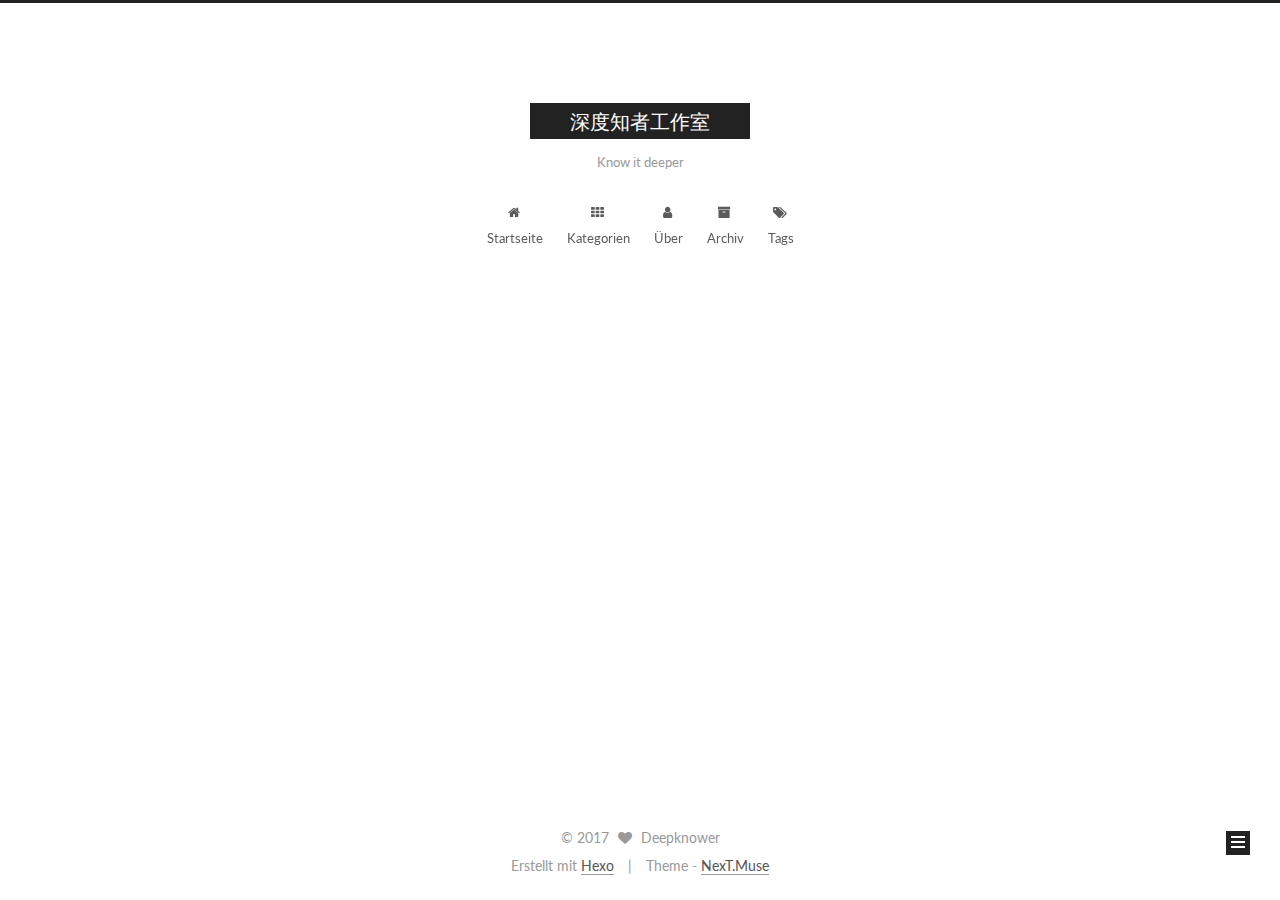
<file: index.html>
<!doctype html>



  


<html class="theme-next muse use-motion" lang="">
<head>
  <meta charset="UTF-8"/>
<meta http-equiv="X-UA-Compatible" content="IE=edge" />
<meta name="viewport" content="width=device-width, initial-scale=1, maximum-scale=1"/>






<meta http-equiv="Cache-Control" content="no-transform" />
<meta http-equiv="Cache-Control" content="no-siteapp" />















  
  
  <link href="/lib/fancybox/source/jquery.fancybox.css?v=2.1.5" rel="stylesheet" type="text/css" />




  
  
  
  

  
    
    
  

  

  

  

  

  
    
    
    <link href="//fonts.googleapis.com/css?family=Lato:300,300italic,400,400italic,700,700italic&subset=latin,latin-ext" rel="stylesheet" type="text/css">
  






<link href="/lib/font-awesome/css/font-awesome.min.css?v=4.6.2" rel="stylesheet" type="text/css" />

<link href="/css/main.css?v=5.1.1" rel="stylesheet" type="text/css" />


  <meta name="keywords" content="Hexo, NexT" />








  <link rel="shortcut icon" type="image/x-icon" href="/favicon.ico?v=5.1.1" />






<meta name="description" content="深度学习是一把打开智慧奥秘之门的钥匙">
<meta property="og:type" content="website">
<meta property="og:title" content="深度知者工作室">
<meta property="og:url" content="http://deepknower.github.io/index.html">
<meta property="og:site_name" content="深度知者工作室">
<meta property="og:description" content="深度学习是一把打开智慧奥秘之门的钥匙">
<meta name="twitter:card" content="summary">
<meta name="twitter:title" content="深度知者工作室">
<meta name="twitter:description" content="深度学习是一把打开智慧奥秘之门的钥匙">



<script type="text/javascript" id="hexo.configurations">
  var NexT = window.NexT || {};
  var CONFIG = {
    root: '/',
    scheme: 'Muse',
    sidebar: {"position":"left","display":"post","offset":12,"offset_float":0,"b2t":false,"scrollpercent":false},
    fancybox: true,
    motion: true,
    duoshuo: {
      userId: '0',
      author: 'Author'
    },
    algolia: {
      applicationID: '',
      apiKey: '',
      indexName: '',
      hits: {"per_page":10},
      labels: {"input_placeholder":"Search for Posts","hits_empty":"We didn't find any results for the search: ${query}","hits_stats":"${hits} results found in ${time} ms"}
    }
  };
</script>



  <link rel="canonical" href="http://deepknower.github.io/"/>





  <title>深度知者工作室</title>
</head>

<body itemscope itemtype="http://schema.org/WebPage" lang="">

  















  
  
    
  

  <div class="container sidebar-position-left 
   page-home 
 ">
    <div class="headband"></div>

    <header id="header" class="header" itemscope itemtype="http://schema.org/WPHeader">
      <div class="header-inner"><div class="site-brand-wrapper">
  <div class="site-meta ">
    

    <div class="custom-logo-site-title">
      <a href="/"  class="brand" rel="start">
        <span class="logo-line-before"><i></i></span>
        <span class="site-title">深度知者工作室</span>
        <span class="logo-line-after"><i></i></span>
      </a>
    </div>
      
        <p class="site-subtitle">Know it deeper</p>
      
  </div>

  <div class="site-nav-toggle">
    <button>
      <span class="btn-bar"></span>
      <span class="btn-bar"></span>
      <span class="btn-bar"></span>
    </button>
  </div>
</div>

<nav class="site-nav">
  

  
    <ul id="menu" class="menu">
      
        
        <li class="menu-item menu-item-home">
          <a href="/" rel="section">
            
              <i class="menu-item-icon fa fa-fw fa-home"></i> <br />
            
            Startseite
          </a>
        </li>
      
        
        <li class="menu-item menu-item-categories">
          <a href="/categories" rel="section">
            
              <i class="menu-item-icon fa fa-fw fa-th"></i> <br />
            
            Kategorien
          </a>
        </li>
      
        
        <li class="menu-item menu-item-about">
          <a href="/about" rel="section">
            
              <i class="menu-item-icon fa fa-fw fa-user"></i> <br />
            
            Über
          </a>
        </li>
      
        
        <li class="menu-item menu-item-archives">
          <a href="/archives" rel="section">
            
              <i class="menu-item-icon fa fa-fw fa-archive"></i> <br />
            
            Archiv
          </a>
        </li>
      
        
        <li class="menu-item menu-item-tags">
          <a href="/tags" rel="section">
            
              <i class="menu-item-icon fa fa-fw fa-tags"></i> <br />
            
            Tags
          </a>
        </li>
      

      
    </ul>
  

  
</nav>



 </div>
    </header>

    <main id="main" class="main">
      <div class="main-inner">
        <div class="content-wrap">
          <div id="content" class="content">
            
  <section id="posts" class="posts-expand">
    
      

  

  
  
  

  <article class="post post-type-normal " itemscope itemtype="http://schema.org/Article">
    <link itemprop="mainEntityOfPage" href="http://deepknower.github.io/2017/05/20/深度学习的星辰大海/">

    <span hidden itemprop="author" itemscope itemtype="http://schema.org/Person">
      <meta itemprop="name" content="Deepknower">
      <meta itemprop="description" content="">
      <meta itemprop="image" content="/images/avatar.gif">
    </span>

    <span hidden itemprop="publisher" itemscope itemtype="http://schema.org/Organization">
      <meta itemprop="name" content="深度知者工作室">
    </span>

    
      <header class="post-header">

        
        
          <h1 class="post-title" itemprop="name headline">
                
                <a class="post-title-link" href="/2017/05/20/深度学习的星辰大海/" itemprop="url">深度学习的星辰大海</a></h1>
        

        <div class="post-meta">
          <span class="post-time">
            
              <span class="post-meta-item-icon">
                <i class="fa fa-calendar-o"></i>
              </span>
              
                <span class="post-meta-item-text">Veröffentlicht am</span>
              
              <time title="Post created" itemprop="dateCreated datePublished" datetime="2017-05-20T11:10:37+08:00">
                2017-05-20
              </time>
            

            

            
          </span>

          

          
            
          

          
          

          

          

          

        </div>
      </header>
    

    <div class="post-body" itemprop="articleBody">

      
      

      
        
          
            
          
        
      
    </div>

    <div>
      
    </div>

    <div>
      
    </div>

    <div>
      
    </div>

    <footer class="post-footer">
      

      

      

      
      
        <div class="post-eof"></div>
      
    </footer>
  </article>


    
  </section>

  


          </div>
          


          

        </div>
        
          
  
  <div class="sidebar-toggle">
    <div class="sidebar-toggle-line-wrap">
      <span class="sidebar-toggle-line sidebar-toggle-line-first"></span>
      <span class="sidebar-toggle-line sidebar-toggle-line-middle"></span>
      <span class="sidebar-toggle-line sidebar-toggle-line-last"></span>
    </div>
  </div>

  <aside id="sidebar" class="sidebar">
    <div class="sidebar-inner">

      

      

      <section class="site-overview sidebar-panel sidebar-panel-active">
        <div class="site-author motion-element" itemprop="author" itemscope itemtype="http://schema.org/Person">
          <img class="site-author-image" itemprop="image"
               src="/images/avatar.gif"
               alt="Deepknower" />
          <p class="site-author-name" itemprop="name">Deepknower</p>
           
              <p class="site-description motion-element" itemprop="description">深度学习是一把打开智慧奥秘之门的钥匙</p>
          
        </div>
        <nav class="site-state motion-element">

          
            <div class="site-state-item site-state-posts">
              <a href="/archives">
                <span class="site-state-item-count">1</span>
                <span class="site-state-item-name">Artikel</span>
              </a>
            </div>
          

          

          
            
            
            <div class="site-state-item site-state-tags">
              <a href="/tags/index.html">
                <span class="site-state-item-count">2</span>
                <span class="site-state-item-name">Tags</span>
              </a>
            </div>
          

        </nav>

        

        <div class="links-of-author motion-element">
          
        </div>

        
        

        
        

        


      </section>

      

      

    </div>
  </aside>


        
      </div>
    </main>

    <footer id="footer" class="footer">
      <div class="footer-inner">
        <div class="copyright" >
  
  &copy; 
  <span itemprop="copyrightYear">2017</span>
  <span class="with-love">
    <i class="fa fa-heart"></i>
  </span>
  <span class="author" itemprop="copyrightHolder">Deepknower</span>
</div>


<div class="powered-by">
  Erstellt mit  <a class="theme-link" href="https://hexo.io">Hexo</a>
</div>

<div class="theme-info">
  Theme -
  <a class="theme-link" href="https://github.com/iissnan/hexo-theme-next">
    NexT.Muse
  </a>
</div>


        

        
      </div>
    </footer>

    
      <div class="back-to-top">
        <i class="fa fa-arrow-up"></i>
        
      </div>
    

  </div>

  

<script type="text/javascript">
  if (Object.prototype.toString.call(window.Promise) !== '[object Function]') {
    window.Promise = null;
  }
</script>









  












  
  <script type="text/javascript" src="/lib/jquery/index.js?v=2.1.3"></script>

  
  <script type="text/javascript" src="/lib/fastclick/lib/fastclick.min.js?v=1.0.6"></script>

  
  <script type="text/javascript" src="/lib/jquery_lazyload/jquery.lazyload.js?v=1.9.7"></script>

  
  <script type="text/javascript" src="/lib/velocity/velocity.min.js?v=1.2.1"></script>

  
  <script type="text/javascript" src="/lib/velocity/velocity.ui.min.js?v=1.2.1"></script>

  
  <script type="text/javascript" src="/lib/fancybox/source/jquery.fancybox.pack.js?v=2.1.5"></script>


  


  <script type="text/javascript" src="/js/src/utils.js?v=5.1.1"></script>

  <script type="text/javascript" src="/js/src/motion.js?v=5.1.1"></script>



  
  

  

  


  <script type="text/javascript" src="/js/src/bootstrap.js?v=5.1.1"></script>



  


  




	





  





  





  






  





  

  

  

  

  

</body>
</html>
</file>
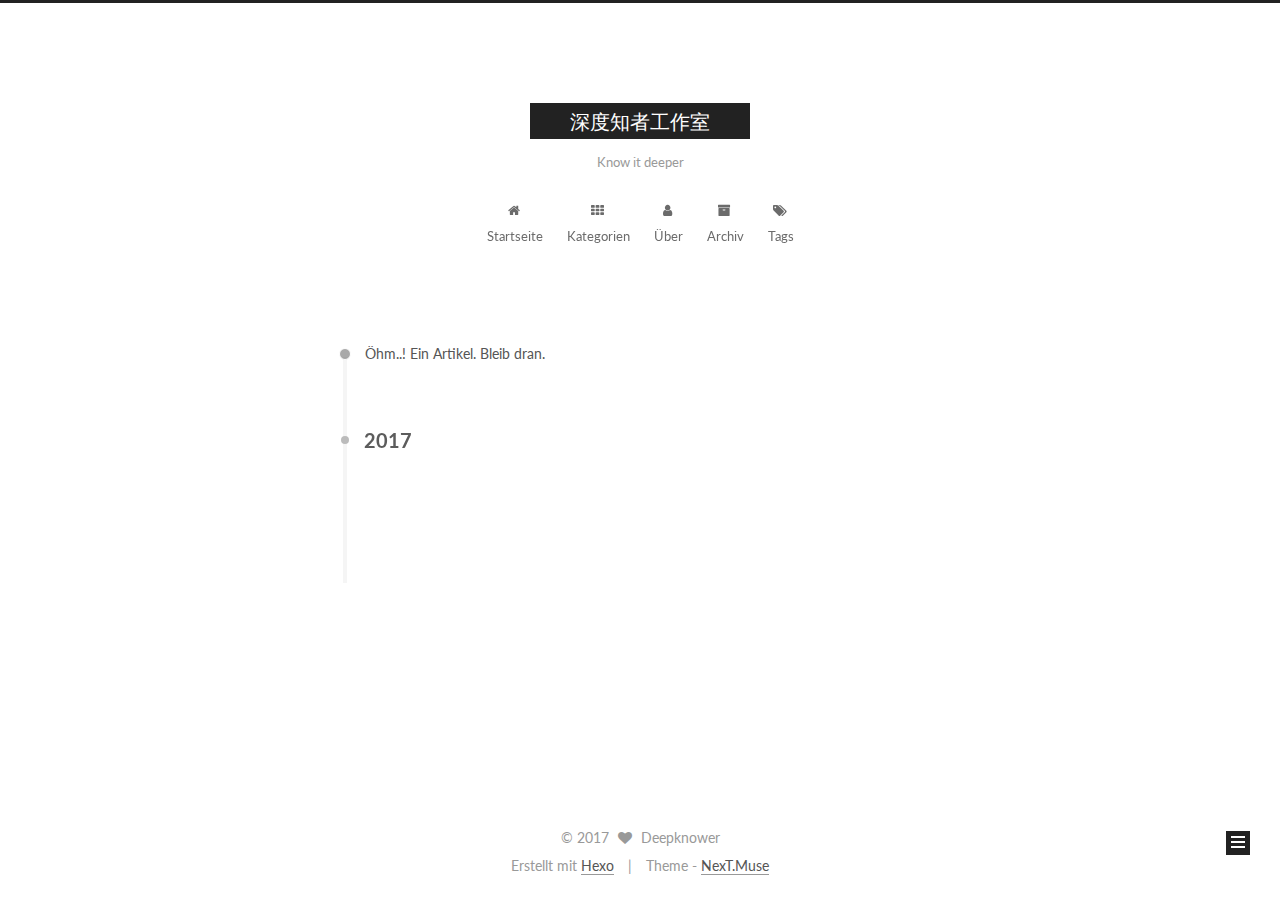
<file: archives/index.html>
<!doctype html>



  


<html class="theme-next muse use-motion" lang="">
<head>
  <meta charset="UTF-8"/>
<meta http-equiv="X-UA-Compatible" content="IE=edge" />
<meta name="viewport" content="width=device-width, initial-scale=1, maximum-scale=1"/>






<meta http-equiv="Cache-Control" content="no-transform" />
<meta http-equiv="Cache-Control" content="no-siteapp" />















  
  
  <link href="/lib/fancybox/source/jquery.fancybox.css?v=2.1.5" rel="stylesheet" type="text/css" />




  
  
  
  

  
    
    
  

  

  

  

  

  
    
    
    <link href="//fonts.googleapis.com/css?family=Lato:300,300italic,400,400italic,700,700italic&subset=latin,latin-ext" rel="stylesheet" type="text/css">
  






<link href="/lib/font-awesome/css/font-awesome.min.css?v=4.6.2" rel="stylesheet" type="text/css" />

<link href="/css/main.css?v=5.1.1" rel="stylesheet" type="text/css" />


  <meta name="keywords" content="Hexo, NexT" />








  <link rel="shortcut icon" type="image/x-icon" href="/favicon.ico?v=5.1.1" />






<meta name="description" content="深度学习是一把打开智慧奥秘之门的钥匙">
<meta property="og:type" content="website">
<meta property="og:title" content="深度知者工作室">
<meta property="og:url" content="http://deepknower.github.io/archives/index.html">
<meta property="og:site_name" content="深度知者工作室">
<meta property="og:description" content="深度学习是一把打开智慧奥秘之门的钥匙">
<meta name="twitter:card" content="summary">
<meta name="twitter:title" content="深度知者工作室">
<meta name="twitter:description" content="深度学习是一把打开智慧奥秘之门的钥匙">



<script type="text/javascript" id="hexo.configurations">
  var NexT = window.NexT || {};
  var CONFIG = {
    root: '/',
    scheme: 'Muse',
    sidebar: {"position":"left","display":"post","offset":12,"offset_float":0,"b2t":false,"scrollpercent":false},
    fancybox: true,
    motion: true,
    duoshuo: {
      userId: '0',
      author: 'Author'
    },
    algolia: {
      applicationID: '',
      apiKey: '',
      indexName: '',
      hits: {"per_page":10},
      labels: {"input_placeholder":"Search for Posts","hits_empty":"We didn't find any results for the search: ${query}","hits_stats":"${hits} results found in ${time} ms"}
    }
  };
</script>



  <link rel="canonical" href="http://deepknower.github.io/archives/"/>





  <title>Archiv | 深度知者工作室</title>
</head>

<body itemscope itemtype="http://schema.org/WebPage" lang="">

  















  
  
    
  

  <div class="container sidebar-position-left  page-archive  ">
    <div class="headband"></div>

    <header id="header" class="header" itemscope itemtype="http://schema.org/WPHeader">
      <div class="header-inner"><div class="site-brand-wrapper">
  <div class="site-meta ">
    

    <div class="custom-logo-site-title">
      <a href="/"  class="brand" rel="start">
        <span class="logo-line-before"><i></i></span>
        <span class="site-title">深度知者工作室</span>
        <span class="logo-line-after"><i></i></span>
      </a>
    </div>
      
        <p class="site-subtitle">Know it deeper</p>
      
  </div>

  <div class="site-nav-toggle">
    <button>
      <span class="btn-bar"></span>
      <span class="btn-bar"></span>
      <span class="btn-bar"></span>
    </button>
  </div>
</div>

<nav class="site-nav">
  

  
    <ul id="menu" class="menu">
      
        
        <li class="menu-item menu-item-home">
          <a href="/" rel="section">
            
              <i class="menu-item-icon fa fa-fw fa-home"></i> <br />
            
            Startseite
          </a>
        </li>
      
        
        <li class="menu-item menu-item-categories">
          <a href="/categories" rel="section">
            
              <i class="menu-item-icon fa fa-fw fa-th"></i> <br />
            
            Kategorien
          </a>
        </li>
      
        
        <li class="menu-item menu-item-about">
          <a href="/about" rel="section">
            
              <i class="menu-item-icon fa fa-fw fa-user"></i> <br />
            
            Über
          </a>
        </li>
      
        
        <li class="menu-item menu-item-archives">
          <a href="/archives" rel="section">
            
              <i class="menu-item-icon fa fa-fw fa-archive"></i> <br />
            
            Archiv
          </a>
        </li>
      
        
        <li class="menu-item menu-item-tags">
          <a href="/tags" rel="section">
            
              <i class="menu-item-icon fa fa-fw fa-tags"></i> <br />
            
            Tags
          </a>
        </li>
      

      
    </ul>
  

  
</nav>



 </div>
    </header>

    <main id="main" class="main">
      <div class="main-inner">
        <div class="content-wrap">
          <div id="content" class="content">
            

  <section id="posts" class="posts-collapse">
    <span class="archive-move-on"></span>

    <span class="archive-page-counter">
      
      
      
        
      
      Öhm..! Ein Artikel. Bleib dran.
    </span>

    

      
      
      

      
        
        <div class="collection-title">
          <h2 class="archive-year motion-element" id="archive-year-2017">2017</h2>
        </div>
      
      

      

  <article class="post post-type-normal" itemscope itemtype="http://schema.org/Article">
    <header class="post-header">

      <h2 class="post-title">
        
            <a class="post-title-link" href="/2017/05/20/深度学习的星辰大海/" itemprop="url">
              
                <span itemprop="name">深度学习的星辰大海</span>
              
            </a>
        
      </h2>

      <div class="post-meta">
        <time class="post-time" itemprop="dateCreated"
              datetime="2017-05-20T11:10:37+08:00"
              content="2017-05-20" >
          05-20
        </time>
      </div>

    </header>
  </article>



    

  </section>

  



          </div>
          


          

        </div>
        
          
  
  <div class="sidebar-toggle">
    <div class="sidebar-toggle-line-wrap">
      <span class="sidebar-toggle-line sidebar-toggle-line-first"></span>
      <span class="sidebar-toggle-line sidebar-toggle-line-middle"></span>
      <span class="sidebar-toggle-line sidebar-toggle-line-last"></span>
    </div>
  </div>

  <aside id="sidebar" class="sidebar">
    <div class="sidebar-inner">

      

      

      <section class="site-overview sidebar-panel sidebar-panel-active">
        <div class="site-author motion-element" itemprop="author" itemscope itemtype="http://schema.org/Person">
          <img class="site-author-image" itemprop="image"
               src="/images/avatar.gif"
               alt="Deepknower" />
          <p class="site-author-name" itemprop="name">Deepknower</p>
           
              <p class="site-description motion-element" itemprop="description">深度学习是一把打开智慧奥秘之门的钥匙</p>
          
        </div>
        <nav class="site-state motion-element">

          
            <div class="site-state-item site-state-posts">
              <a href="/archives">
                <span class="site-state-item-count">1</span>
                <span class="site-state-item-name">Artikel</span>
              </a>
            </div>
          

          

          
            
            
            <div class="site-state-item site-state-tags">
              <a href="/tags/index.html">
                <span class="site-state-item-count">2</span>
                <span class="site-state-item-name">Tags</span>
              </a>
            </div>
          

        </nav>

        

        <div class="links-of-author motion-element">
          
        </div>

        
        

        
        

        


      </section>

      

      

    </div>
  </aside>


        
      </div>
    </main>

    <footer id="footer" class="footer">
      <div class="footer-inner">
        <div class="copyright" >
  
  &copy; 
  <span itemprop="copyrightYear">2017</span>
  <span class="with-love">
    <i class="fa fa-heart"></i>
  </span>
  <span class="author" itemprop="copyrightHolder">Deepknower</span>
</div>


<div class="powered-by">
  Erstellt mit  <a class="theme-link" href="https://hexo.io">Hexo</a>
</div>

<div class="theme-info">
  Theme -
  <a class="theme-link" href="https://github.com/iissnan/hexo-theme-next">
    NexT.Muse
  </a>
</div>


        

        
      </div>
    </footer>

    
      <div class="back-to-top">
        <i class="fa fa-arrow-up"></i>
        
      </div>
    

  </div>

  

<script type="text/javascript">
  if (Object.prototype.toString.call(window.Promise) !== '[object Function]') {
    window.Promise = null;
  }
</script>









  












  
  <script type="text/javascript" src="/lib/jquery/index.js?v=2.1.3"></script>

  
  <script type="text/javascript" src="/lib/fastclick/lib/fastclick.min.js?v=1.0.6"></script>

  
  <script type="text/javascript" src="/lib/jquery_lazyload/jquery.lazyload.js?v=1.9.7"></script>

  
  <script type="text/javascript" src="/lib/velocity/velocity.min.js?v=1.2.1"></script>

  
  <script type="text/javascript" src="/lib/velocity/velocity.ui.min.js?v=1.2.1"></script>

  
  <script type="text/javascript" src="/lib/fancybox/source/jquery.fancybox.pack.js?v=2.1.5"></script>


  


  <script type="text/javascript" src="/js/src/utils.js?v=5.1.1"></script>

  <script type="text/javascript" src="/js/src/motion.js?v=5.1.1"></script>



  
  

  
  
    <script type="text/javascript" id="motion.page.archive">
      $('.archive-year').velocity('transition.slideLeftIn');
    </script>
  


  


  <script type="text/javascript" src="/js/src/bootstrap.js?v=5.1.1"></script>



  


  




	





  





  





  






  





  

  

  

  

  

</body>
</html>
</file>
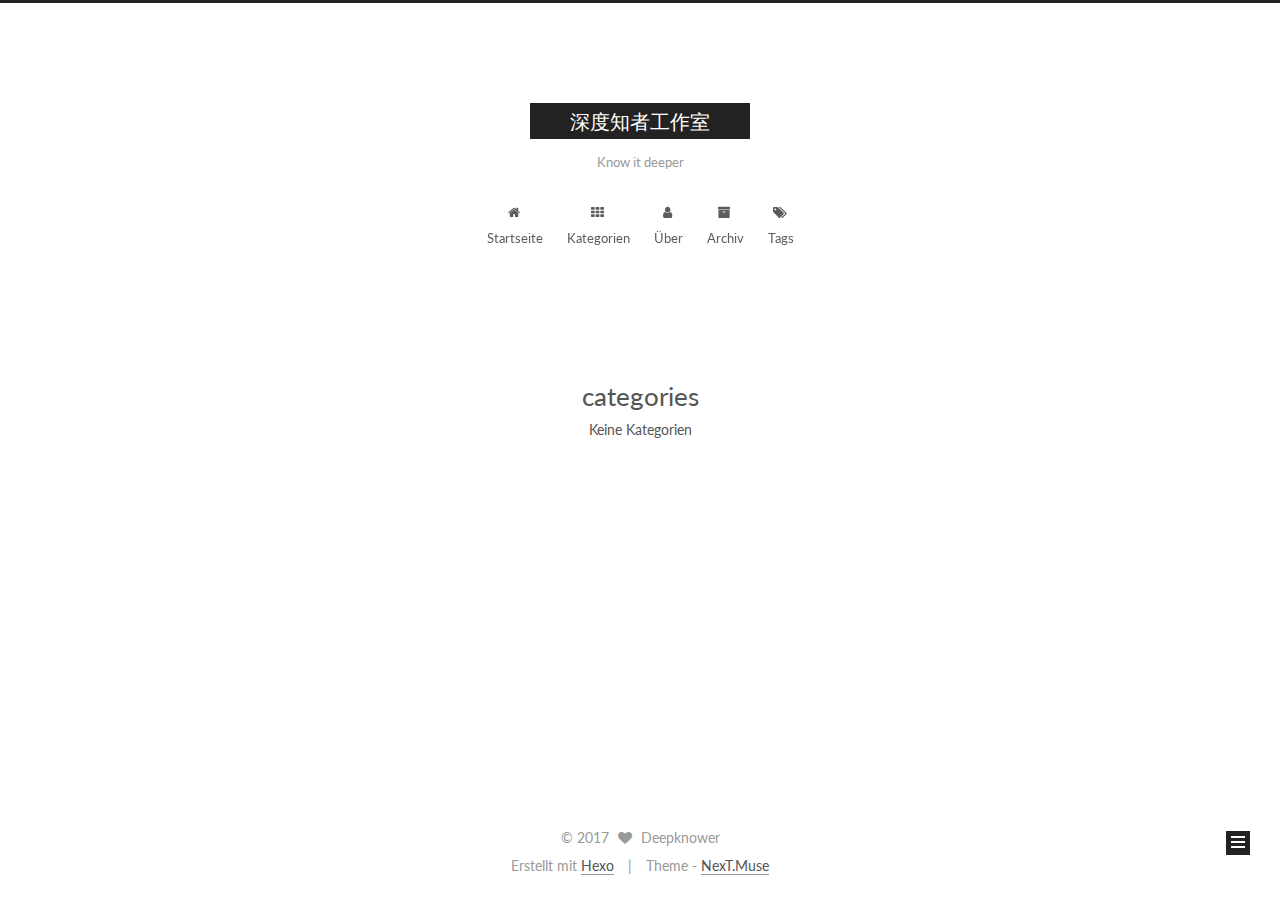
<file: categories/index.html>
<!doctype html>



  


<html class="theme-next muse use-motion" lang="">
<head>
  <meta charset="UTF-8"/>
<meta http-equiv="X-UA-Compatible" content="IE=edge" />
<meta name="viewport" content="width=device-width, initial-scale=1, maximum-scale=1"/>






<meta http-equiv="Cache-Control" content="no-transform" />
<meta http-equiv="Cache-Control" content="no-siteapp" />















  
  
  <link href="/lib/fancybox/source/jquery.fancybox.css?v=2.1.5" rel="stylesheet" type="text/css" />




  
  
  
  

  
    
    
  

  

  

  

  

  
    
    
    <link href="//fonts.googleapis.com/css?family=Lato:300,300italic,400,400italic,700,700italic&subset=latin,latin-ext" rel="stylesheet" type="text/css">
  






<link href="/lib/font-awesome/css/font-awesome.min.css?v=4.6.2" rel="stylesheet" type="text/css" />

<link href="/css/main.css?v=5.1.1" rel="stylesheet" type="text/css" />


  <meta name="keywords" content="Hexo, NexT" />








  <link rel="shortcut icon" type="image/x-icon" href="/favicon.ico?v=5.1.1" />






<meta name="description" content="深度学习是一把打开智慧奥秘之门的钥匙">
<meta property="og:type" content="website">
<meta property="og:title" content="categories">
<meta property="og:url" content="http://deepknower.github.io/categories/index.html">
<meta property="og:site_name" content="深度知者工作室">
<meta property="og:description" content="深度学习是一把打开智慧奥秘之门的钥匙">
<meta property="og:updated_time" content="2017-05-20T03:55:21.398Z">
<meta name="twitter:card" content="summary">
<meta name="twitter:title" content="categories">
<meta name="twitter:description" content="深度学习是一把打开智慧奥秘之门的钥匙">



<script type="text/javascript" id="hexo.configurations">
  var NexT = window.NexT || {};
  var CONFIG = {
    root: '/',
    scheme: 'Muse',
    sidebar: {"position":"left","display":"post","offset":12,"offset_float":0,"b2t":false,"scrollpercent":false},
    fancybox: true,
    motion: true,
    duoshuo: {
      userId: '0',
      author: 'Author'
    },
    algolia: {
      applicationID: '',
      apiKey: '',
      indexName: '',
      hits: {"per_page":10},
      labels: {"input_placeholder":"Search for Posts","hits_empty":"We didn't find any results for the search: ${query}","hits_stats":"${hits} results found in ${time} ms"}
    }
  };
</script>



  <link rel="canonical" href="http://deepknower.github.io/categories/"/>





  <title>categories | 深度知者工作室</title>
</head>

<body itemscope itemtype="http://schema.org/WebPage" lang="">

  















  
  
    
  

  <div class="container sidebar-position-left  ">
    <div class="headband"></div>

    <header id="header" class="header" itemscope itemtype="http://schema.org/WPHeader">
      <div class="header-inner"><div class="site-brand-wrapper">
  <div class="site-meta ">
    

    <div class="custom-logo-site-title">
      <a href="/"  class="brand" rel="start">
        <span class="logo-line-before"><i></i></span>
        <span class="site-title">深度知者工作室</span>
        <span class="logo-line-after"><i></i></span>
      </a>
    </div>
      
        <p class="site-subtitle">Know it deeper</p>
      
  </div>

  <div class="site-nav-toggle">
    <button>
      <span class="btn-bar"></span>
      <span class="btn-bar"></span>
      <span class="btn-bar"></span>
    </button>
  </div>
</div>

<nav class="site-nav">
  

  
    <ul id="menu" class="menu">
      
        
        <li class="menu-item menu-item-home">
          <a href="/" rel="section">
            
              <i class="menu-item-icon fa fa-fw fa-home"></i> <br />
            
            Startseite
          </a>
        </li>
      
        
        <li class="menu-item menu-item-categories">
          <a href="/categories" rel="section">
            
              <i class="menu-item-icon fa fa-fw fa-th"></i> <br />
            
            Kategorien
          </a>
        </li>
      
        
        <li class="menu-item menu-item-about">
          <a href="/about" rel="section">
            
              <i class="menu-item-icon fa fa-fw fa-user"></i> <br />
            
            Über
          </a>
        </li>
      
        
        <li class="menu-item menu-item-archives">
          <a href="/archives" rel="section">
            
              <i class="menu-item-icon fa fa-fw fa-archive"></i> <br />
            
            Archiv
          </a>
        </li>
      
        
        <li class="menu-item menu-item-tags">
          <a href="/tags" rel="section">
            
              <i class="menu-item-icon fa fa-fw fa-tags"></i> <br />
            
            Tags
          </a>
        </li>
      

      
    </ul>
  

  
</nav>



 </div>
    </header>

    <main id="main" class="main">
      <div class="main-inner">
        <div class="content-wrap">
          <div id="content" class="content">
            

  <div id="posts" class="posts-expand">
  <header class="post-header">

	<h1 class="post-title" itemprop="name headline">categories</h1>



</header>

    
    
      <div class="category-all-page">
        <div class="category-all-title">
            Keine Kategorien
        </div>
        <div class="category-all">
          
        </div>
      </div>
    
  </div>


          </div>
          


          

        </div>
        
          
  
  <div class="sidebar-toggle">
    <div class="sidebar-toggle-line-wrap">
      <span class="sidebar-toggle-line sidebar-toggle-line-first"></span>
      <span class="sidebar-toggle-line sidebar-toggle-line-middle"></span>
      <span class="sidebar-toggle-line sidebar-toggle-line-last"></span>
    </div>
  </div>

  <aside id="sidebar" class="sidebar">
    <div class="sidebar-inner">

      

      

      <section class="site-overview sidebar-panel sidebar-panel-active">
        <div class="site-author motion-element" itemprop="author" itemscope itemtype="http://schema.org/Person">
          <img class="site-author-image" itemprop="image"
               src="/images/avatar.gif"
               alt="Deepknower" />
          <p class="site-author-name" itemprop="name">Deepknower</p>
           
              <p class="site-description motion-element" itemprop="description">深度学习是一把打开智慧奥秘之门的钥匙</p>
          
        </div>
        <nav class="site-state motion-element">

          
            <div class="site-state-item site-state-posts">
              <a href="/archives">
                <span class="site-state-item-count">1</span>
                <span class="site-state-item-name">Artikel</span>
              </a>
            </div>
          

          

          
            
            
            <div class="site-state-item site-state-tags">
              <a href="/tags/index.html">
                <span class="site-state-item-count">2</span>
                <span class="site-state-item-name">Tags</span>
              </a>
            </div>
          

        </nav>

        

        <div class="links-of-author motion-element">
          
        </div>

        
        

        
        

        


      </section>

      

      

    </div>
  </aside>


        
      </div>
    </main>

    <footer id="footer" class="footer">
      <div class="footer-inner">
        <div class="copyright" >
  
  &copy; 
  <span itemprop="copyrightYear">2017</span>
  <span class="with-love">
    <i class="fa fa-heart"></i>
  </span>
  <span class="author" itemprop="copyrightHolder">Deepknower</span>
</div>


<div class="powered-by">
  Erstellt mit  <a class="theme-link" href="https://hexo.io">Hexo</a>
</div>

<div class="theme-info">
  Theme -
  <a class="theme-link" href="https://github.com/iissnan/hexo-theme-next">
    NexT.Muse
  </a>
</div>


        

        
      </div>
    </footer>

    
      <div class="back-to-top">
        <i class="fa fa-arrow-up"></i>
        
      </div>
    

  </div>

  

<script type="text/javascript">
  if (Object.prototype.toString.call(window.Promise) !== '[object Function]') {
    window.Promise = null;
  }
</script>









  












  
  <script type="text/javascript" src="/lib/jquery/index.js?v=2.1.3"></script>

  
  <script type="text/javascript" src="/lib/fastclick/lib/fastclick.min.js?v=1.0.6"></script>

  
  <script type="text/javascript" src="/lib/jquery_lazyload/jquery.lazyload.js?v=1.9.7"></script>

  
  <script type="text/javascript" src="/lib/velocity/velocity.min.js?v=1.2.1"></script>

  
  <script type="text/javascript" src="/lib/velocity/velocity.ui.min.js?v=1.2.1"></script>

  
  <script type="text/javascript" src="/lib/fancybox/source/jquery.fancybox.pack.js?v=2.1.5"></script>


  


  <script type="text/javascript" src="/js/src/utils.js?v=5.1.1"></script>

  <script type="text/javascript" src="/js/src/motion.js?v=5.1.1"></script>



  
  

  

  


  <script type="text/javascript" src="/js/src/bootstrap.js?v=5.1.1"></script>



  


  




	





  





  





  






  





  

  

  

  

  

</body>
</html>
</file>
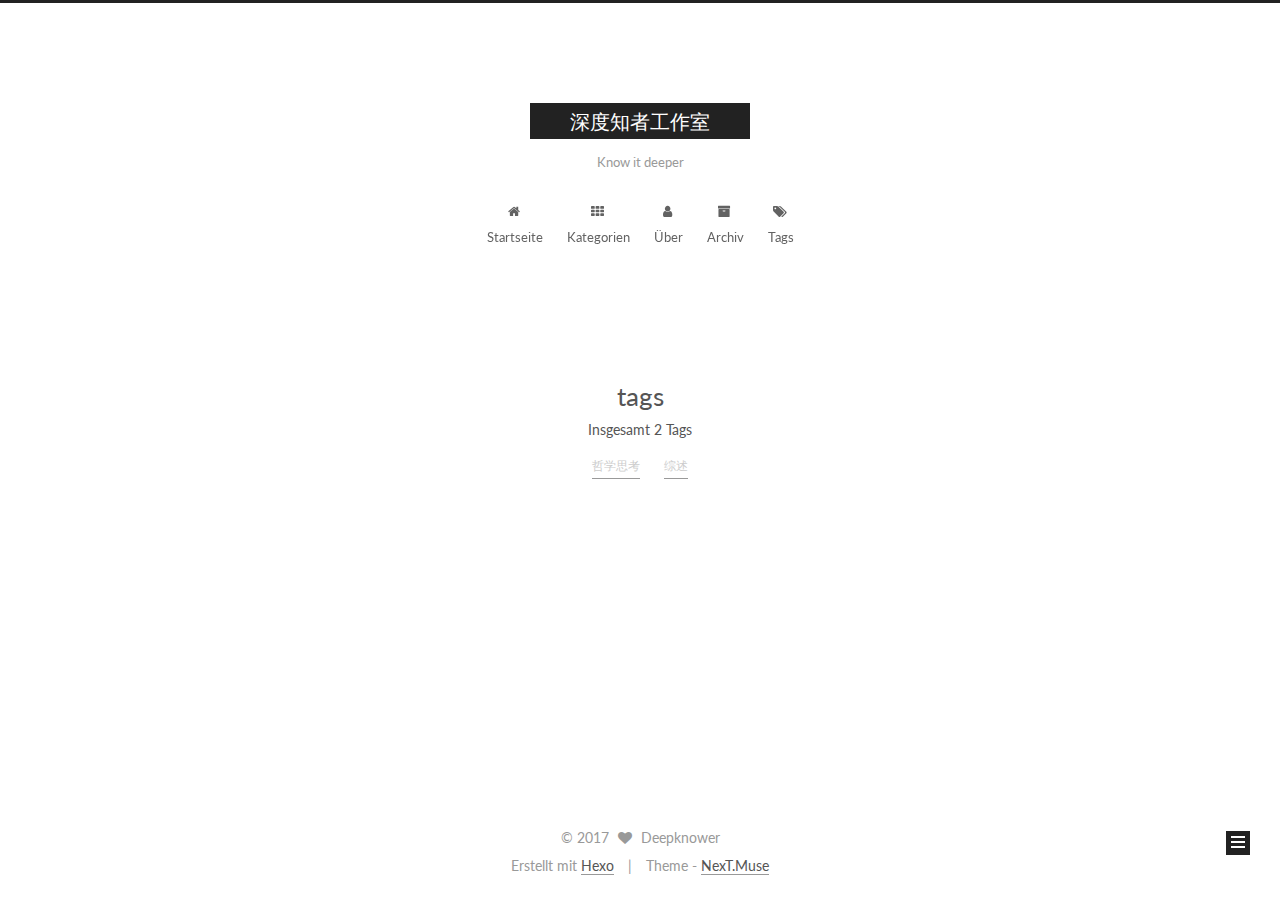
<file: tags/index.html>
<!doctype html>



  


<html class="theme-next muse use-motion" lang="">
<head>
  <meta charset="UTF-8"/>
<meta http-equiv="X-UA-Compatible" content="IE=edge" />
<meta name="viewport" content="width=device-width, initial-scale=1, maximum-scale=1"/>






<meta http-equiv="Cache-Control" content="no-transform" />
<meta http-equiv="Cache-Control" content="no-siteapp" />















  
  
  <link href="/lib/fancybox/source/jquery.fancybox.css?v=2.1.5" rel="stylesheet" type="text/css" />




  
  
  
  

  
    
    
  

  

  

  

  

  
    
    
    <link href="//fonts.googleapis.com/css?family=Lato:300,300italic,400,400italic,700,700italic&subset=latin,latin-ext" rel="stylesheet" type="text/css">
  






<link href="/lib/font-awesome/css/font-awesome.min.css?v=4.6.2" rel="stylesheet" type="text/css" />

<link href="/css/main.css?v=5.1.1" rel="stylesheet" type="text/css" />


  <meta name="keywords" content="Hexo, NexT" />








  <link rel="shortcut icon" type="image/x-icon" href="/favicon.ico?v=5.1.1" />






<meta name="description" content="深度学习是一把打开智慧奥秘之门的钥匙">
<meta property="og:type" content="website">
<meta property="og:title" content="tags">
<meta property="og:url" content="http://deepknower.github.io/tags/index.html">
<meta property="og:site_name" content="深度知者工作室">
<meta property="og:description" content="深度学习是一把打开智慧奥秘之门的钥匙">
<meta property="og:updated_time" content="2017-05-20T03:42:33.086Z">
<meta name="twitter:card" content="summary">
<meta name="twitter:title" content="tags">
<meta name="twitter:description" content="深度学习是一把打开智慧奥秘之门的钥匙">



<script type="text/javascript" id="hexo.configurations">
  var NexT = window.NexT || {};
  var CONFIG = {
    root: '/',
    scheme: 'Muse',
    sidebar: {"position":"left","display":"post","offset":12,"offset_float":0,"b2t":false,"scrollpercent":false},
    fancybox: true,
    motion: true,
    duoshuo: {
      userId: '0',
      author: 'Author'
    },
    algolia: {
      applicationID: '',
      apiKey: '',
      indexName: '',
      hits: {"per_page":10},
      labels: {"input_placeholder":"Search for Posts","hits_empty":"We didn't find any results for the search: ${query}","hits_stats":"${hits} results found in ${time} ms"}
    }
  };
</script>



  <link rel="canonical" href="http://deepknower.github.io/tags/"/>





  <title>tags | 深度知者工作室</title>
</head>

<body itemscope itemtype="http://schema.org/WebPage" lang="">

  















  
  
    
  

  <div class="container sidebar-position-left  ">
    <div class="headband"></div>

    <header id="header" class="header" itemscope itemtype="http://schema.org/WPHeader">
      <div class="header-inner"><div class="site-brand-wrapper">
  <div class="site-meta ">
    

    <div class="custom-logo-site-title">
      <a href="/"  class="brand" rel="start">
        <span class="logo-line-before"><i></i></span>
        <span class="site-title">深度知者工作室</span>
        <span class="logo-line-after"><i></i></span>
      </a>
    </div>
      
        <p class="site-subtitle">Know it deeper</p>
      
  </div>

  <div class="site-nav-toggle">
    <button>
      <span class="btn-bar"></span>
      <span class="btn-bar"></span>
      <span class="btn-bar"></span>
    </button>
  </div>
</div>

<nav class="site-nav">
  

  
    <ul id="menu" class="menu">
      
        
        <li class="menu-item menu-item-home">
          <a href="/" rel="section">
            
              <i class="menu-item-icon fa fa-fw fa-home"></i> <br />
            
            Startseite
          </a>
        </li>
      
        
        <li class="menu-item menu-item-categories">
          <a href="/categories" rel="section">
            
              <i class="menu-item-icon fa fa-fw fa-th"></i> <br />
            
            Kategorien
          </a>
        </li>
      
        
        <li class="menu-item menu-item-about">
          <a href="/about" rel="section">
            
              <i class="menu-item-icon fa fa-fw fa-user"></i> <br />
            
            Über
          </a>
        </li>
      
        
        <li class="menu-item menu-item-archives">
          <a href="/archives" rel="section">
            
              <i class="menu-item-icon fa fa-fw fa-archive"></i> <br />
            
            Archiv
          </a>
        </li>
      
        
        <li class="menu-item menu-item-tags">
          <a href="/tags" rel="section">
            
              <i class="menu-item-icon fa fa-fw fa-tags"></i> <br />
            
            Tags
          </a>
        </li>
      

      
    </ul>
  

  
</nav>



 </div>
    </header>

    <main id="main" class="main">
      <div class="main-inner">
        <div class="content-wrap">
          <div id="content" class="content">
            

  <div id="posts" class="posts-expand">
  <header class="post-header">

	<h1 class="post-title" itemprop="name headline">tags</h1>



</header>

    
    
      <div class="tag-cloud">
        <div class="tag-cloud-title">
            Insgesamt 2 Tags
        </div>
        <div class="tag-cloud-tags">
          <a href="/tags/哲学思考/" style="font-size: 12px; color: #ccc">哲学思考</a> <a href="/tags/综述/" style="font-size: 12px; color: #ccc">综述</a>
        </div>
      </div>
    
  </div>


          </div>
          


          

        </div>
        
          
  
  <div class="sidebar-toggle">
    <div class="sidebar-toggle-line-wrap">
      <span class="sidebar-toggle-line sidebar-toggle-line-first"></span>
      <span class="sidebar-toggle-line sidebar-toggle-line-middle"></span>
      <span class="sidebar-toggle-line sidebar-toggle-line-last"></span>
    </div>
  </div>

  <aside id="sidebar" class="sidebar">
    <div class="sidebar-inner">

      

      

      <section class="site-overview sidebar-panel sidebar-panel-active">
        <div class="site-author motion-element" itemprop="author" itemscope itemtype="http://schema.org/Person">
          <img class="site-author-image" itemprop="image"
               src="/images/avatar.gif"
               alt="Deepknower" />
          <p class="site-author-name" itemprop="name">Deepknower</p>
           
              <p class="site-description motion-element" itemprop="description">深度学习是一把打开智慧奥秘之门的钥匙</p>
          
        </div>
        <nav class="site-state motion-element">

          
            <div class="site-state-item site-state-posts">
              <a href="/archives">
                <span class="site-state-item-count">1</span>
                <span class="site-state-item-name">Artikel</span>
              </a>
            </div>
          

          

          
            
            
            <div class="site-state-item site-state-tags">
              <a href="/tags/index.html">
                <span class="site-state-item-count">2</span>
                <span class="site-state-item-name">Tags</span>
              </a>
            </div>
          

        </nav>

        

        <div class="links-of-author motion-element">
          
        </div>

        
        

        
        

        


      </section>

      

      

    </div>
  </aside>


        
      </div>
    </main>

    <footer id="footer" class="footer">
      <div class="footer-inner">
        <div class="copyright" >
  
  &copy; 
  <span itemprop="copyrightYear">2017</span>
  <span class="with-love">
    <i class="fa fa-heart"></i>
  </span>
  <span class="author" itemprop="copyrightHolder">Deepknower</span>
</div>


<div class="powered-by">
  Erstellt mit  <a class="theme-link" href="https://hexo.io">Hexo</a>
</div>

<div class="theme-info">
  Theme -
  <a class="theme-link" href="https://github.com/iissnan/hexo-theme-next">
    NexT.Muse
  </a>
</div>


        

        
      </div>
    </footer>

    
      <div class="back-to-top">
        <i class="fa fa-arrow-up"></i>
        
      </div>
    

  </div>

  

<script type="text/javascript">
  if (Object.prototype.toString.call(window.Promise) !== '[object Function]') {
    window.Promise = null;
  }
</script>









  












  
  <script type="text/javascript" src="/lib/jquery/index.js?v=2.1.3"></script>

  
  <script type="text/javascript" src="/lib/fastclick/lib/fastclick.min.js?v=1.0.6"></script>

  
  <script type="text/javascript" src="/lib/jquery_lazyload/jquery.lazyload.js?v=1.9.7"></script>

  
  <script type="text/javascript" src="/lib/velocity/velocity.min.js?v=1.2.1"></script>

  
  <script type="text/javascript" src="/lib/velocity/velocity.ui.min.js?v=1.2.1"></script>

  
  <script type="text/javascript" src="/lib/fancybox/source/jquery.fancybox.pack.js?v=2.1.5"></script>


  


  <script type="text/javascript" src="/js/src/utils.js?v=5.1.1"></script>

  <script type="text/javascript" src="/js/src/motion.js?v=5.1.1"></script>



  
  

  

  


  <script type="text/javascript" src="/js/src/bootstrap.js?v=5.1.1"></script>



  


  




	





  





  





  






  





  

  

  

  

  

</body>
</html>
</file>
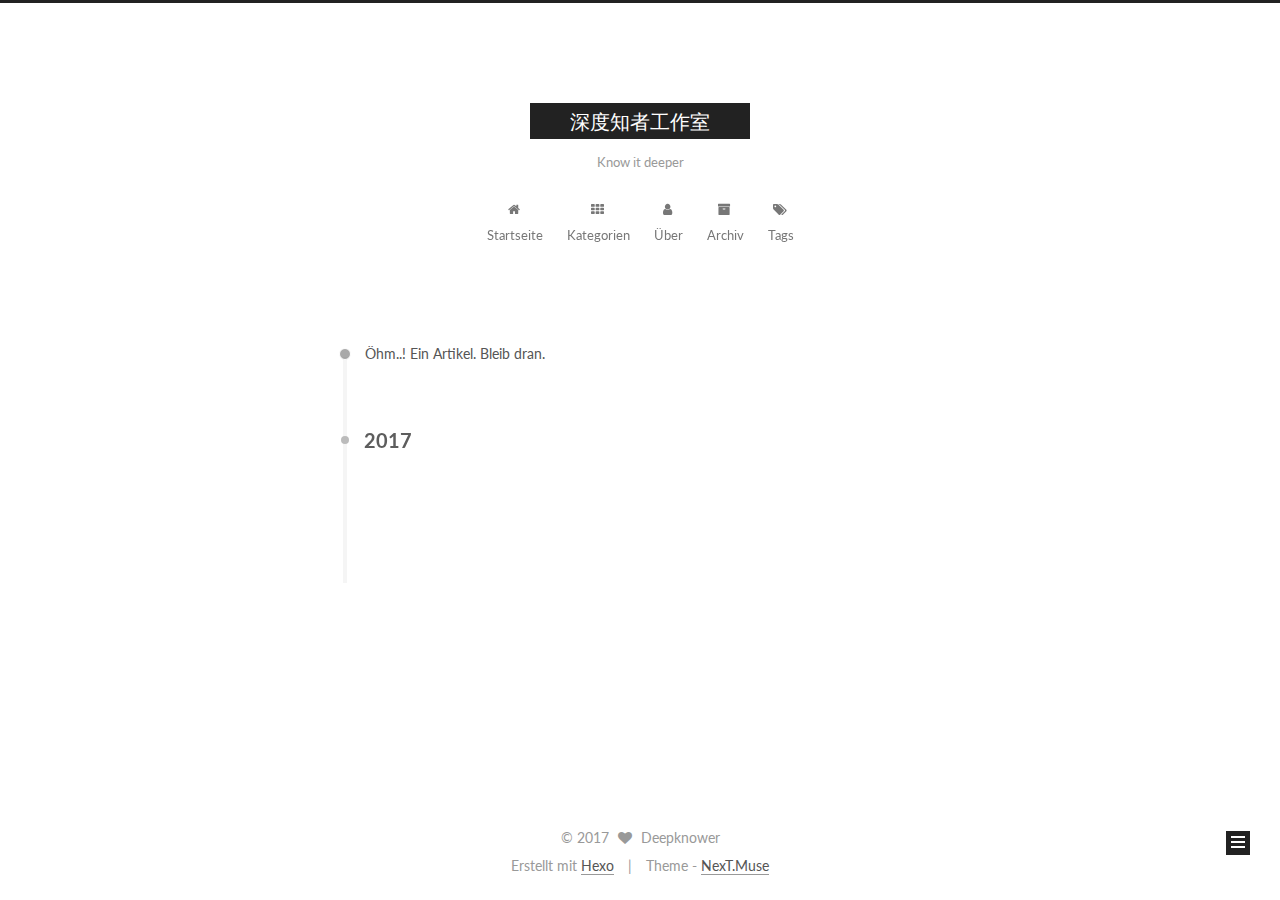
<file: archives/2017/index.html>
<!doctype html>



  


<html class="theme-next muse use-motion" lang="">
<head>
  <meta charset="UTF-8"/>
<meta http-equiv="X-UA-Compatible" content="IE=edge" />
<meta name="viewport" content="width=device-width, initial-scale=1, maximum-scale=1"/>






<meta http-equiv="Cache-Control" content="no-transform" />
<meta http-equiv="Cache-Control" content="no-siteapp" />















  
  
  <link href="/lib/fancybox/source/jquery.fancybox.css?v=2.1.5" rel="stylesheet" type="text/css" />




  
  
  
  

  
    
    
  

  

  

  

  

  
    
    
    <link href="//fonts.googleapis.com/css?family=Lato:300,300italic,400,400italic,700,700italic&subset=latin,latin-ext" rel="stylesheet" type="text/css">
  






<link href="/lib/font-awesome/css/font-awesome.min.css?v=4.6.2" rel="stylesheet" type="text/css" />

<link href="/css/main.css?v=5.1.1" rel="stylesheet" type="text/css" />


  <meta name="keywords" content="Hexo, NexT" />








  <link rel="shortcut icon" type="image/x-icon" href="/favicon.ico?v=5.1.1" />






<meta name="description" content="深度学习是一把打开智慧奥秘之门的钥匙">
<meta property="og:type" content="website">
<meta property="og:title" content="深度知者工作室">
<meta property="og:url" content="http://deepknower.github.io/archives/2017/index.html">
<meta property="og:site_name" content="深度知者工作室">
<meta property="og:description" content="深度学习是一把打开智慧奥秘之门的钥匙">
<meta name="twitter:card" content="summary">
<meta name="twitter:title" content="深度知者工作室">
<meta name="twitter:description" content="深度学习是一把打开智慧奥秘之门的钥匙">



<script type="text/javascript" id="hexo.configurations">
  var NexT = window.NexT || {};
  var CONFIG = {
    root: '/',
    scheme: 'Muse',
    sidebar: {"position":"left","display":"post","offset":12,"offset_float":0,"b2t":false,"scrollpercent":false},
    fancybox: true,
    motion: true,
    duoshuo: {
      userId: '0',
      author: 'Author'
    },
    algolia: {
      applicationID: '',
      apiKey: '',
      indexName: '',
      hits: {"per_page":10},
      labels: {"input_placeholder":"Search for Posts","hits_empty":"We didn't find any results for the search: ${query}","hits_stats":"${hits} results found in ${time} ms"}
    }
  };
</script>



  <link rel="canonical" href="http://deepknower.github.io/archives/2017/"/>





  <title>Archiv | 深度知者工作室</title>
</head>

<body itemscope itemtype="http://schema.org/WebPage" lang="">

  















  
  
    
  

  <div class="container sidebar-position-left  page-archive  ">
    <div class="headband"></div>

    <header id="header" class="header" itemscope itemtype="http://schema.org/WPHeader">
      <div class="header-inner"><div class="site-brand-wrapper">
  <div class="site-meta ">
    

    <div class="custom-logo-site-title">
      <a href="/"  class="brand" rel="start">
        <span class="logo-line-before"><i></i></span>
        <span class="site-title">深度知者工作室</span>
        <span class="logo-line-after"><i></i></span>
      </a>
    </div>
      
        <p class="site-subtitle">Know it deeper</p>
      
  </div>

  <div class="site-nav-toggle">
    <button>
      <span class="btn-bar"></span>
      <span class="btn-bar"></span>
      <span class="btn-bar"></span>
    </button>
  </div>
</div>

<nav class="site-nav">
  

  
    <ul id="menu" class="menu">
      
        
        <li class="menu-item menu-item-home">
          <a href="/" rel="section">
            
              <i class="menu-item-icon fa fa-fw fa-home"></i> <br />
            
            Startseite
          </a>
        </li>
      
        
        <li class="menu-item menu-item-categories">
          <a href="/categories" rel="section">
            
              <i class="menu-item-icon fa fa-fw fa-th"></i> <br />
            
            Kategorien
          </a>
        </li>
      
        
        <li class="menu-item menu-item-about">
          <a href="/about" rel="section">
            
              <i class="menu-item-icon fa fa-fw fa-user"></i> <br />
            
            Über
          </a>
        </li>
      
        
        <li class="menu-item menu-item-archives">
          <a href="/archives" rel="section">
            
              <i class="menu-item-icon fa fa-fw fa-archive"></i> <br />
            
            Archiv
          </a>
        </li>
      
        
        <li class="menu-item menu-item-tags">
          <a href="/tags" rel="section">
            
              <i class="menu-item-icon fa fa-fw fa-tags"></i> <br />
            
            Tags
          </a>
        </li>
      

      
    </ul>
  

  
</nav>



 </div>
    </header>

    <main id="main" class="main">
      <div class="main-inner">
        <div class="content-wrap">
          <div id="content" class="content">
            

  <section id="posts" class="posts-collapse">
    <span class="archive-move-on"></span>

    <span class="archive-page-counter">
      
      
      
        
      
      Öhm..! Ein Artikel. Bleib dran.
    </span>

    

      
      
      

      
        
        <div class="collection-title">
          <h2 class="archive-year motion-element" id="archive-year-2017">2017</h2>
        </div>
      
      

      

  <article class="post post-type-normal" itemscope itemtype="http://schema.org/Article">
    <header class="post-header">

      <h2 class="post-title">
        
            <a class="post-title-link" href="/2017/05/20/深度学习的星辰大海/" itemprop="url">
              
                <span itemprop="name">深度学习的星辰大海</span>
              
            </a>
        
      </h2>

      <div class="post-meta">
        <time class="post-time" itemprop="dateCreated"
              datetime="2017-05-20T11:10:37+08:00"
              content="2017-05-20" >
          05-20
        </time>
      </div>

    </header>
  </article>



    

  </section>

  



          </div>
          


          

        </div>
        
          
  
  <div class="sidebar-toggle">
    <div class="sidebar-toggle-line-wrap">
      <span class="sidebar-toggle-line sidebar-toggle-line-first"></span>
      <span class="sidebar-toggle-line sidebar-toggle-line-middle"></span>
      <span class="sidebar-toggle-line sidebar-toggle-line-last"></span>
    </div>
  </div>

  <aside id="sidebar" class="sidebar">
    <div class="sidebar-inner">

      

      

      <section class="site-overview sidebar-panel sidebar-panel-active">
        <div class="site-author motion-element" itemprop="author" itemscope itemtype="http://schema.org/Person">
          <img class="site-author-image" itemprop="image"
               src="/images/avatar.gif"
               alt="Deepknower" />
          <p class="site-author-name" itemprop="name">Deepknower</p>
           
              <p class="site-description motion-element" itemprop="description">深度学习是一把打开智慧奥秘之门的钥匙</p>
          
        </div>
        <nav class="site-state motion-element">

          
            <div class="site-state-item site-state-posts">
              <a href="/archives">
                <span class="site-state-item-count">1</span>
                <span class="site-state-item-name">Artikel</span>
              </a>
            </div>
          

          

          
            
            
            <div class="site-state-item site-state-tags">
              <a href="/tags/index.html">
                <span class="site-state-item-count">2</span>
                <span class="site-state-item-name">Tags</span>
              </a>
            </div>
          

        </nav>

        

        <div class="links-of-author motion-element">
          
        </div>

        
        

        
        

        


      </section>

      

      

    </div>
  </aside>


        
      </div>
    </main>

    <footer id="footer" class="footer">
      <div class="footer-inner">
        <div class="copyright" >
  
  &copy; 
  <span itemprop="copyrightYear">2017</span>
  <span class="with-love">
    <i class="fa fa-heart"></i>
  </span>
  <span class="author" itemprop="copyrightHolder">Deepknower</span>
</div>


<div class="powered-by">
  Erstellt mit  <a class="theme-link" href="https://hexo.io">Hexo</a>
</div>

<div class="theme-info">
  Theme -
  <a class="theme-link" href="https://github.com/iissnan/hexo-theme-next">
    NexT.Muse
  </a>
</div>


        

        
      </div>
    </footer>

    
      <div class="back-to-top">
        <i class="fa fa-arrow-up"></i>
        
      </div>
    

  </div>

  

<script type="text/javascript">
  if (Object.prototype.toString.call(window.Promise) !== '[object Function]') {
    window.Promise = null;
  }
</script>









  












  
  <script type="text/javascript" src="/lib/jquery/index.js?v=2.1.3"></script>

  
  <script type="text/javascript" src="/lib/fastclick/lib/fastclick.min.js?v=1.0.6"></script>

  
  <script type="text/javascript" src="/lib/jquery_lazyload/jquery.lazyload.js?v=1.9.7"></script>

  
  <script type="text/javascript" src="/lib/velocity/velocity.min.js?v=1.2.1"></script>

  
  <script type="text/javascript" src="/lib/velocity/velocity.ui.min.js?v=1.2.1"></script>

  
  <script type="text/javascript" src="/lib/fancybox/source/jquery.fancybox.pack.js?v=2.1.5"></script>


  


  <script type="text/javascript" src="/js/src/utils.js?v=5.1.1"></script>

  <script type="text/javascript" src="/js/src/motion.js?v=5.1.1"></script>



  
  

  
  
    <script type="text/javascript" id="motion.page.archive">
      $('.archive-year').velocity('transition.slideLeftIn');
    </script>
  


  


  <script type="text/javascript" src="/js/src/bootstrap.js?v=5.1.1"></script>



  


  




	





  





  





  






  





  

  

  

  

  

</body>
</html>
</file>
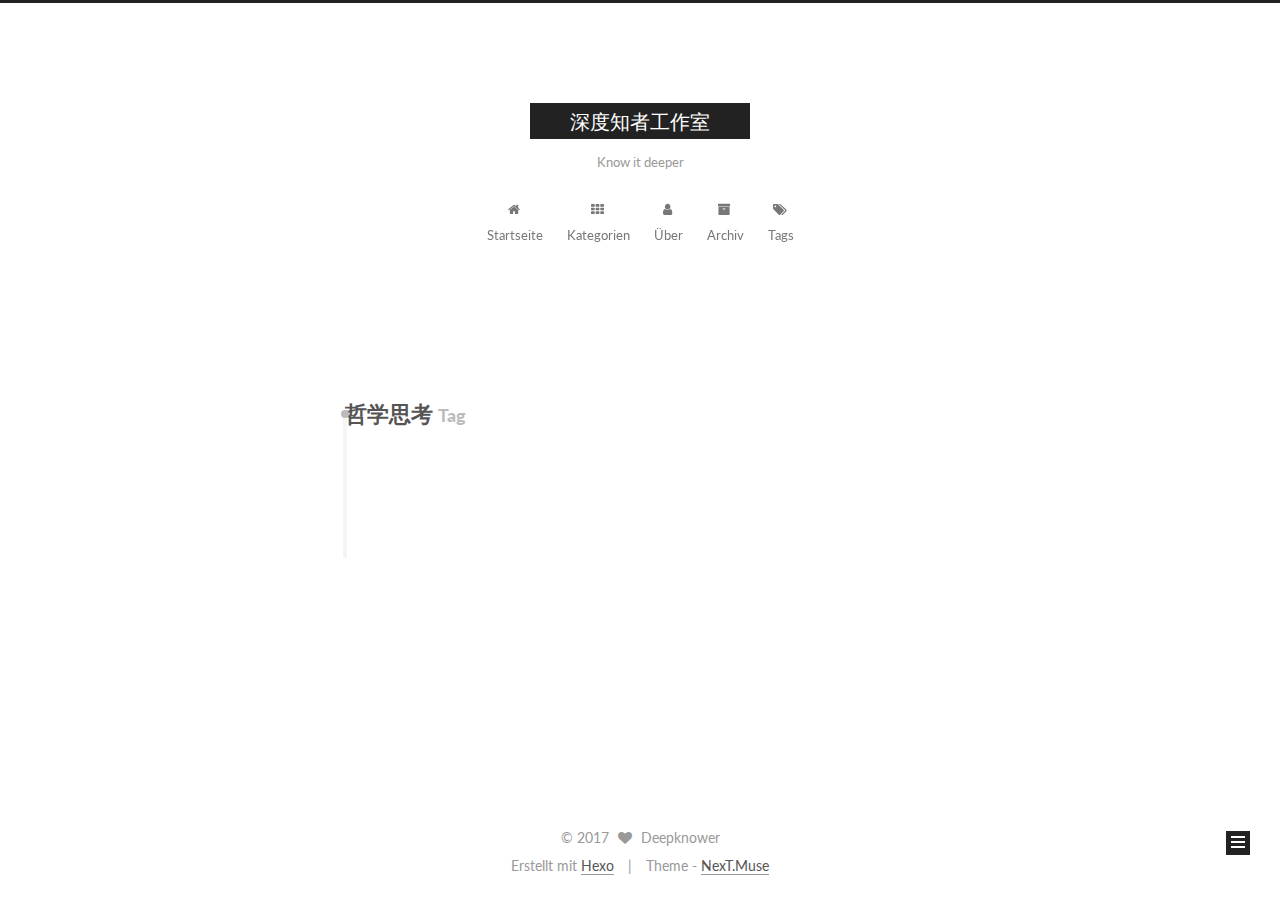
<file: tags/哲学思考/index.html>
<!doctype html>



  


<html class="theme-next muse use-motion" lang="">
<head>
  <meta charset="UTF-8"/>
<meta http-equiv="X-UA-Compatible" content="IE=edge" />
<meta name="viewport" content="width=device-width, initial-scale=1, maximum-scale=1"/>






<meta http-equiv="Cache-Control" content="no-transform" />
<meta http-equiv="Cache-Control" content="no-siteapp" />















  
  
  <link href="/lib/fancybox/source/jquery.fancybox.css?v=2.1.5" rel="stylesheet" type="text/css" />




  
  
  
  

  
    
    
  

  

  

  

  

  
    
    
    <link href="//fonts.googleapis.com/css?family=Lato:300,300italic,400,400italic,700,700italic&subset=latin,latin-ext" rel="stylesheet" type="text/css">
  






<link href="/lib/font-awesome/css/font-awesome.min.css?v=4.6.2" rel="stylesheet" type="text/css" />

<link href="/css/main.css?v=5.1.1" rel="stylesheet" type="text/css" />


  <meta name="keywords" content="Hexo, NexT" />








  <link rel="shortcut icon" type="image/x-icon" href="/favicon.ico?v=5.1.1" />






<meta name="description" content="深度学习是一把打开智慧奥秘之门的钥匙">
<meta property="og:type" content="website">
<meta property="og:title" content="深度知者工作室">
<meta property="og:url" content="http://deepknower.github.io/tags/哲学思考/index.html">
<meta property="og:site_name" content="深度知者工作室">
<meta property="og:description" content="深度学习是一把打开智慧奥秘之门的钥匙">
<meta name="twitter:card" content="summary">
<meta name="twitter:title" content="深度知者工作室">
<meta name="twitter:description" content="深度学习是一把打开智慧奥秘之门的钥匙">



<script type="text/javascript" id="hexo.configurations">
  var NexT = window.NexT || {};
  var CONFIG = {
    root: '/',
    scheme: 'Muse',
    sidebar: {"position":"left","display":"post","offset":12,"offset_float":0,"b2t":false,"scrollpercent":false},
    fancybox: true,
    motion: true,
    duoshuo: {
      userId: '0',
      author: 'Author'
    },
    algolia: {
      applicationID: '',
      apiKey: '',
      indexName: '',
      hits: {"per_page":10},
      labels: {"input_placeholder":"Search for Posts","hits_empty":"We didn't find any results for the search: ${query}","hits_stats":"${hits} results found in ${time} ms"}
    }
  };
</script>



  <link rel="canonical" href="http://deepknower.github.io/tags/哲学思考/"/>





  <title>Tag: 哲学思考 | 深度知者工作室</title>
</head>

<body itemscope itemtype="http://schema.org/WebPage" lang="">

  















  
  
    
  

  <div class="container sidebar-position-left  ">
    <div class="headband"></div>

    <header id="header" class="header" itemscope itemtype="http://schema.org/WPHeader">
      <div class="header-inner"><div class="site-brand-wrapper">
  <div class="site-meta ">
    

    <div class="custom-logo-site-title">
      <a href="/"  class="brand" rel="start">
        <span class="logo-line-before"><i></i></span>
        <span class="site-title">深度知者工作室</span>
        <span class="logo-line-after"><i></i></span>
      </a>
    </div>
      
        <p class="site-subtitle">Know it deeper</p>
      
  </div>

  <div class="site-nav-toggle">
    <button>
      <span class="btn-bar"></span>
      <span class="btn-bar"></span>
      <span class="btn-bar"></span>
    </button>
  </div>
</div>

<nav class="site-nav">
  

  
    <ul id="menu" class="menu">
      
        
        <li class="menu-item menu-item-home">
          <a href="/" rel="section">
            
              <i class="menu-item-icon fa fa-fw fa-home"></i> <br />
            
            Startseite
          </a>
        </li>
      
        
        <li class="menu-item menu-item-categories">
          <a href="/categories" rel="section">
            
              <i class="menu-item-icon fa fa-fw fa-th"></i> <br />
            
            Kategorien
          </a>
        </li>
      
        
        <li class="menu-item menu-item-about">
          <a href="/about" rel="section">
            
              <i class="menu-item-icon fa fa-fw fa-user"></i> <br />
            
            Über
          </a>
        </li>
      
        
        <li class="menu-item menu-item-archives">
          <a href="/archives" rel="section">
            
              <i class="menu-item-icon fa fa-fw fa-archive"></i> <br />
            
            Archiv
          </a>
        </li>
      
        
        <li class="menu-item menu-item-tags">
          <a href="/tags" rel="section">
            
              <i class="menu-item-icon fa fa-fw fa-tags"></i> <br />
            
            Tags
          </a>
        </li>
      

      
    </ul>
  

  
</nav>



 </div>
    </header>

    <main id="main" class="main">
      <div class="main-inner">
        <div class="content-wrap">
          <div id="content" class="content">
            

  <div id="posts" class="posts-collapse">
    <div class="collection-title">
      <h1>哲学思考<small>Tag</small>
      </h1>
    </div>

    
      

  <article class="post post-type-normal" itemscope itemtype="http://schema.org/Article">
    <header class="post-header">

      <h2 class="post-title">
        
            <a class="post-title-link" href="/2017/05/20/深度学习的星辰大海/" itemprop="url">
              
                <span itemprop="name">深度学习的星辰大海</span>
              
            </a>
        
      </h2>

      <div class="post-meta">
        <time class="post-time" itemprop="dateCreated"
              datetime="2017-05-20T11:10:37+08:00"
              content="2017-05-20" >
          05-20
        </time>
      </div>

    </header>
  </article>


    
  </div>

  


          </div>
          


          

        </div>
        
          
  
  <div class="sidebar-toggle">
    <div class="sidebar-toggle-line-wrap">
      <span class="sidebar-toggle-line sidebar-toggle-line-first"></span>
      <span class="sidebar-toggle-line sidebar-toggle-line-middle"></span>
      <span class="sidebar-toggle-line sidebar-toggle-line-last"></span>
    </div>
  </div>

  <aside id="sidebar" class="sidebar">
    <div class="sidebar-inner">

      

      

      <section class="site-overview sidebar-panel sidebar-panel-active">
        <div class="site-author motion-element" itemprop="author" itemscope itemtype="http://schema.org/Person">
          <img class="site-author-image" itemprop="image"
               src="/images/avatar.gif"
               alt="Deepknower" />
          <p class="site-author-name" itemprop="name">Deepknower</p>
           
              <p class="site-description motion-element" itemprop="description">深度学习是一把打开智慧奥秘之门的钥匙</p>
          
        </div>
        <nav class="site-state motion-element">

          
            <div class="site-state-item site-state-posts">
              <a href="/archives">
                <span class="site-state-item-count">1</span>
                <span class="site-state-item-name">Artikel</span>
              </a>
            </div>
          

          

          
            
            
            <div class="site-state-item site-state-tags">
              <a href="/tags/index.html">
                <span class="site-state-item-count">2</span>
                <span class="site-state-item-name">Tags</span>
              </a>
            </div>
          

        </nav>

        

        <div class="links-of-author motion-element">
          
        </div>

        
        

        
        

        


      </section>

      

      

    </div>
  </aside>


        
      </div>
    </main>

    <footer id="footer" class="footer">
      <div class="footer-inner">
        <div class="copyright" >
  
  &copy; 
  <span itemprop="copyrightYear">2017</span>
  <span class="with-love">
    <i class="fa fa-heart"></i>
  </span>
  <span class="author" itemprop="copyrightHolder">Deepknower</span>
</div>


<div class="powered-by">
  Erstellt mit  <a class="theme-link" href="https://hexo.io">Hexo</a>
</div>

<div class="theme-info">
  Theme -
  <a class="theme-link" href="https://github.com/iissnan/hexo-theme-next">
    NexT.Muse
  </a>
</div>


        

        
      </div>
    </footer>

    
      <div class="back-to-top">
        <i class="fa fa-arrow-up"></i>
        
      </div>
    

  </div>

  

<script type="text/javascript">
  if (Object.prototype.toString.call(window.Promise) !== '[object Function]') {
    window.Promise = null;
  }
</script>









  












  
  <script type="text/javascript" src="/lib/jquery/index.js?v=2.1.3"></script>

  
  <script type="text/javascript" src="/lib/fastclick/lib/fastclick.min.js?v=1.0.6"></script>

  
  <script type="text/javascript" src="/lib/jquery_lazyload/jquery.lazyload.js?v=1.9.7"></script>

  
  <script type="text/javascript" src="/lib/velocity/velocity.min.js?v=1.2.1"></script>

  
  <script type="text/javascript" src="/lib/velocity/velocity.ui.min.js?v=1.2.1"></script>

  
  <script type="text/javascript" src="/lib/fancybox/source/jquery.fancybox.pack.js?v=2.1.5"></script>


  


  <script type="text/javascript" src="/js/src/utils.js?v=5.1.1"></script>

  <script type="text/javascript" src="/js/src/motion.js?v=5.1.1"></script>



  
  

  

  


  <script type="text/javascript" src="/js/src/bootstrap.js?v=5.1.1"></script>



  


  




	





  





  





  






  





  

  

  

  

  

</body>
</html>
</file>
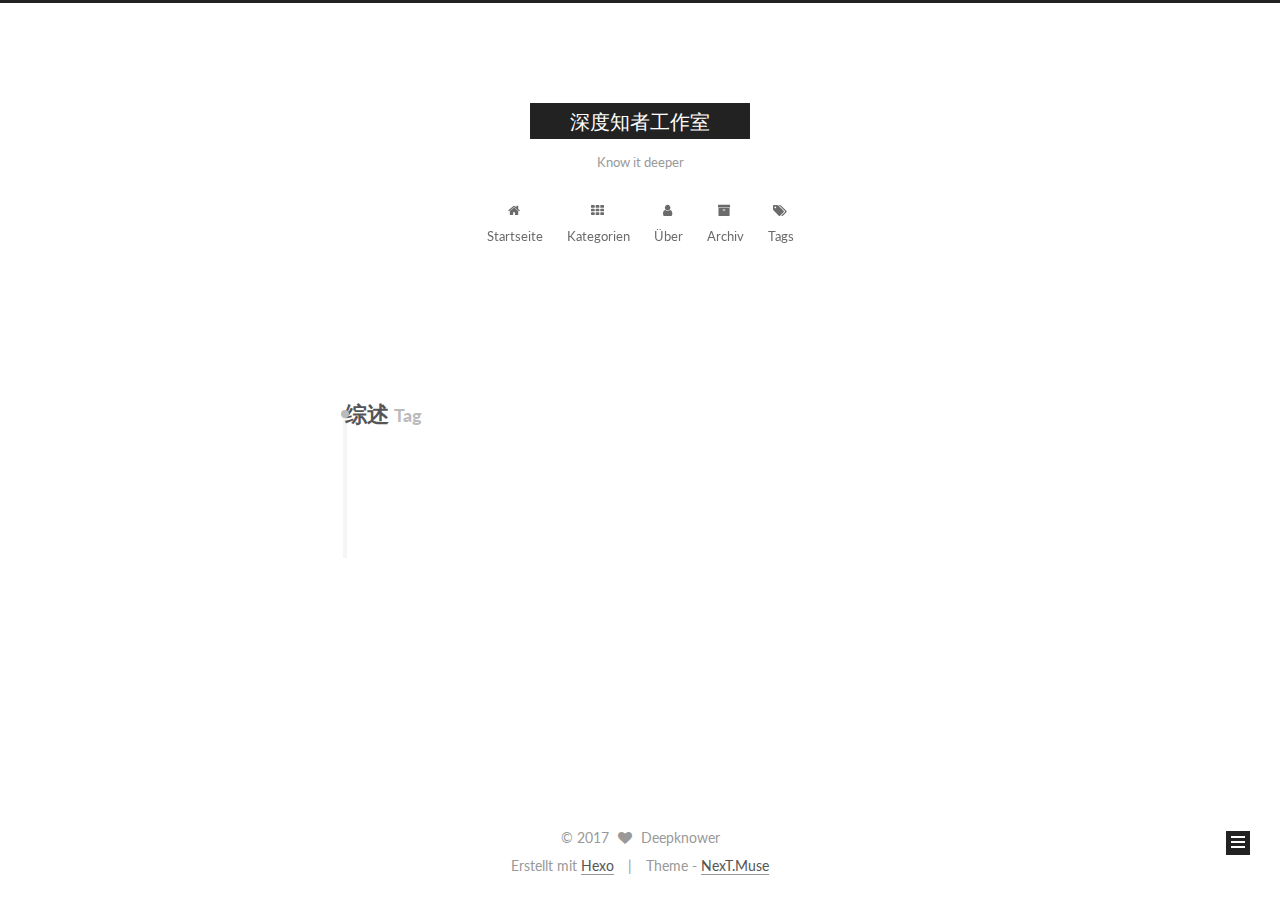
<file: tags/综述/index.html>
<!doctype html>



  


<html class="theme-next muse use-motion" lang="">
<head>
  <meta charset="UTF-8"/>
<meta http-equiv="X-UA-Compatible" content="IE=edge" />
<meta name="viewport" content="width=device-width, initial-scale=1, maximum-scale=1"/>






<meta http-equiv="Cache-Control" content="no-transform" />
<meta http-equiv="Cache-Control" content="no-siteapp" />















  
  
  <link href="/lib/fancybox/source/jquery.fancybox.css?v=2.1.5" rel="stylesheet" type="text/css" />




  
  
  
  

  
    
    
  

  

  

  

  

  
    
    
    <link href="//fonts.googleapis.com/css?family=Lato:300,300italic,400,400italic,700,700italic&subset=latin,latin-ext" rel="stylesheet" type="text/css">
  






<link href="/lib/font-awesome/css/font-awesome.min.css?v=4.6.2" rel="stylesheet" type="text/css" />

<link href="/css/main.css?v=5.1.1" rel="stylesheet" type="text/css" />


  <meta name="keywords" content="Hexo, NexT" />








  <link rel="shortcut icon" type="image/x-icon" href="/favicon.ico?v=5.1.1" />






<meta name="description" content="深度学习是一把打开智慧奥秘之门的钥匙">
<meta property="og:type" content="website">
<meta property="og:title" content="深度知者工作室">
<meta property="og:url" content="http://deepknower.github.io/tags/综述/index.html">
<meta property="og:site_name" content="深度知者工作室">
<meta property="og:description" content="深度学习是一把打开智慧奥秘之门的钥匙">
<meta name="twitter:card" content="summary">
<meta name="twitter:title" content="深度知者工作室">
<meta name="twitter:description" content="深度学习是一把打开智慧奥秘之门的钥匙">



<script type="text/javascript" id="hexo.configurations">
  var NexT = window.NexT || {};
  var CONFIG = {
    root: '/',
    scheme: 'Muse',
    sidebar: {"position":"left","display":"post","offset":12,"offset_float":0,"b2t":false,"scrollpercent":false},
    fancybox: true,
    motion: true,
    duoshuo: {
      userId: '0',
      author: 'Author'
    },
    algolia: {
      applicationID: '',
      apiKey: '',
      indexName: '',
      hits: {"per_page":10},
      labels: {"input_placeholder":"Search for Posts","hits_empty":"We didn't find any results for the search: ${query}","hits_stats":"${hits} results found in ${time} ms"}
    }
  };
</script>



  <link rel="canonical" href="http://deepknower.github.io/tags/综述/"/>





  <title>Tag: 综述 | 深度知者工作室</title>
</head>

<body itemscope itemtype="http://schema.org/WebPage" lang="">

  















  
  
    
  

  <div class="container sidebar-position-left  ">
    <div class="headband"></div>

    <header id="header" class="header" itemscope itemtype="http://schema.org/WPHeader">
      <div class="header-inner"><div class="site-brand-wrapper">
  <div class="site-meta ">
    

    <div class="custom-logo-site-title">
      <a href="/"  class="brand" rel="start">
        <span class="logo-line-before"><i></i></span>
        <span class="site-title">深度知者工作室</span>
        <span class="logo-line-after"><i></i></span>
      </a>
    </div>
      
        <p class="site-subtitle">Know it deeper</p>
      
  </div>

  <div class="site-nav-toggle">
    <button>
      <span class="btn-bar"></span>
      <span class="btn-bar"></span>
      <span class="btn-bar"></span>
    </button>
  </div>
</div>

<nav class="site-nav">
  

  
    <ul id="menu" class="menu">
      
        
        <li class="menu-item menu-item-home">
          <a href="/" rel="section">
            
              <i class="menu-item-icon fa fa-fw fa-home"></i> <br />
            
            Startseite
          </a>
        </li>
      
        
        <li class="menu-item menu-item-categories">
          <a href="/categories" rel="section">
            
              <i class="menu-item-icon fa fa-fw fa-th"></i> <br />
            
            Kategorien
          </a>
        </li>
      
        
        <li class="menu-item menu-item-about">
          <a href="/about" rel="section">
            
              <i class="menu-item-icon fa fa-fw fa-user"></i> <br />
            
            Über
          </a>
        </li>
      
        
        <li class="menu-item menu-item-archives">
          <a href="/archives" rel="section">
            
              <i class="menu-item-icon fa fa-fw fa-archive"></i> <br />
            
            Archiv
          </a>
        </li>
      
        
        <li class="menu-item menu-item-tags">
          <a href="/tags" rel="section">
            
              <i class="menu-item-icon fa fa-fw fa-tags"></i> <br />
            
            Tags
          </a>
        </li>
      

      
    </ul>
  

  
</nav>



 </div>
    </header>

    <main id="main" class="main">
      <div class="main-inner">
        <div class="content-wrap">
          <div id="content" class="content">
            

  <div id="posts" class="posts-collapse">
    <div class="collection-title">
      <h1>综述<small>Tag</small>
      </h1>
    </div>

    
      

  <article class="post post-type-normal" itemscope itemtype="http://schema.org/Article">
    <header class="post-header">

      <h2 class="post-title">
        
            <a class="post-title-link" href="/2017/05/20/深度学习的星辰大海/" itemprop="url">
              
                <span itemprop="name">深度学习的星辰大海</span>
              
            </a>
        
      </h2>

      <div class="post-meta">
        <time class="post-time" itemprop="dateCreated"
              datetime="2017-05-20T11:10:37+08:00"
              content="2017-05-20" >
          05-20
        </time>
      </div>

    </header>
  </article>


    
  </div>

  


          </div>
          


          

        </div>
        
          
  
  <div class="sidebar-toggle">
    <div class="sidebar-toggle-line-wrap">
      <span class="sidebar-toggle-line sidebar-toggle-line-first"></span>
      <span class="sidebar-toggle-line sidebar-toggle-line-middle"></span>
      <span class="sidebar-toggle-line sidebar-toggle-line-last"></span>
    </div>
  </div>

  <aside id="sidebar" class="sidebar">
    <div class="sidebar-inner">

      

      

      <section class="site-overview sidebar-panel sidebar-panel-active">
        <div class="site-author motion-element" itemprop="author" itemscope itemtype="http://schema.org/Person">
          <img class="site-author-image" itemprop="image"
               src="/images/avatar.gif"
               alt="Deepknower" />
          <p class="site-author-name" itemprop="name">Deepknower</p>
           
              <p class="site-description motion-element" itemprop="description">深度学习是一把打开智慧奥秘之门的钥匙</p>
          
        </div>
        <nav class="site-state motion-element">

          
            <div class="site-state-item site-state-posts">
              <a href="/archives">
                <span class="site-state-item-count">1</span>
                <span class="site-state-item-name">Artikel</span>
              </a>
            </div>
          

          

          
            
            
            <div class="site-state-item site-state-tags">
              <a href="/tags/index.html">
                <span class="site-state-item-count">2</span>
                <span class="site-state-item-name">Tags</span>
              </a>
            </div>
          

        </nav>

        

        <div class="links-of-author motion-element">
          
        </div>

        
        

        
        

        


      </section>

      

      

    </div>
  </aside>


        
      </div>
    </main>

    <footer id="footer" class="footer">
      <div class="footer-inner">
        <div class="copyright" >
  
  &copy; 
  <span itemprop="copyrightYear">2017</span>
  <span class="with-love">
    <i class="fa fa-heart"></i>
  </span>
  <span class="author" itemprop="copyrightHolder">Deepknower</span>
</div>


<div class="powered-by">
  Erstellt mit  <a class="theme-link" href="https://hexo.io">Hexo</a>
</div>

<div class="theme-info">
  Theme -
  <a class="theme-link" href="https://github.com/iissnan/hexo-theme-next">
    NexT.Muse
  </a>
</div>


        

        
      </div>
    </footer>

    
      <div class="back-to-top">
        <i class="fa fa-arrow-up"></i>
        
      </div>
    

  </div>

  

<script type="text/javascript">
  if (Object.prototype.toString.call(window.Promise) !== '[object Function]') {
    window.Promise = null;
  }
</script>









  












  
  <script type="text/javascript" src="/lib/jquery/index.js?v=2.1.3"></script>

  
  <script type="text/javascript" src="/lib/fastclick/lib/fastclick.min.js?v=1.0.6"></script>

  
  <script type="text/javascript" src="/lib/jquery_lazyload/jquery.lazyload.js?v=1.9.7"></script>

  
  <script type="text/javascript" src="/lib/velocity/velocity.min.js?v=1.2.1"></script>

  
  <script type="text/javascript" src="/lib/velocity/velocity.ui.min.js?v=1.2.1"></script>

  
  <script type="text/javascript" src="/lib/fancybox/source/jquery.fancybox.pack.js?v=2.1.5"></script>


  


  <script type="text/javascript" src="/js/src/utils.js?v=5.1.1"></script>

  <script type="text/javascript" src="/js/src/motion.js?v=5.1.1"></script>



  
  

  

  


  <script type="text/javascript" src="/js/src/bootstrap.js?v=5.1.1"></script>



  


  




	





  





  





  






  





  

  

  

  

  

</body>
</html>
</file>
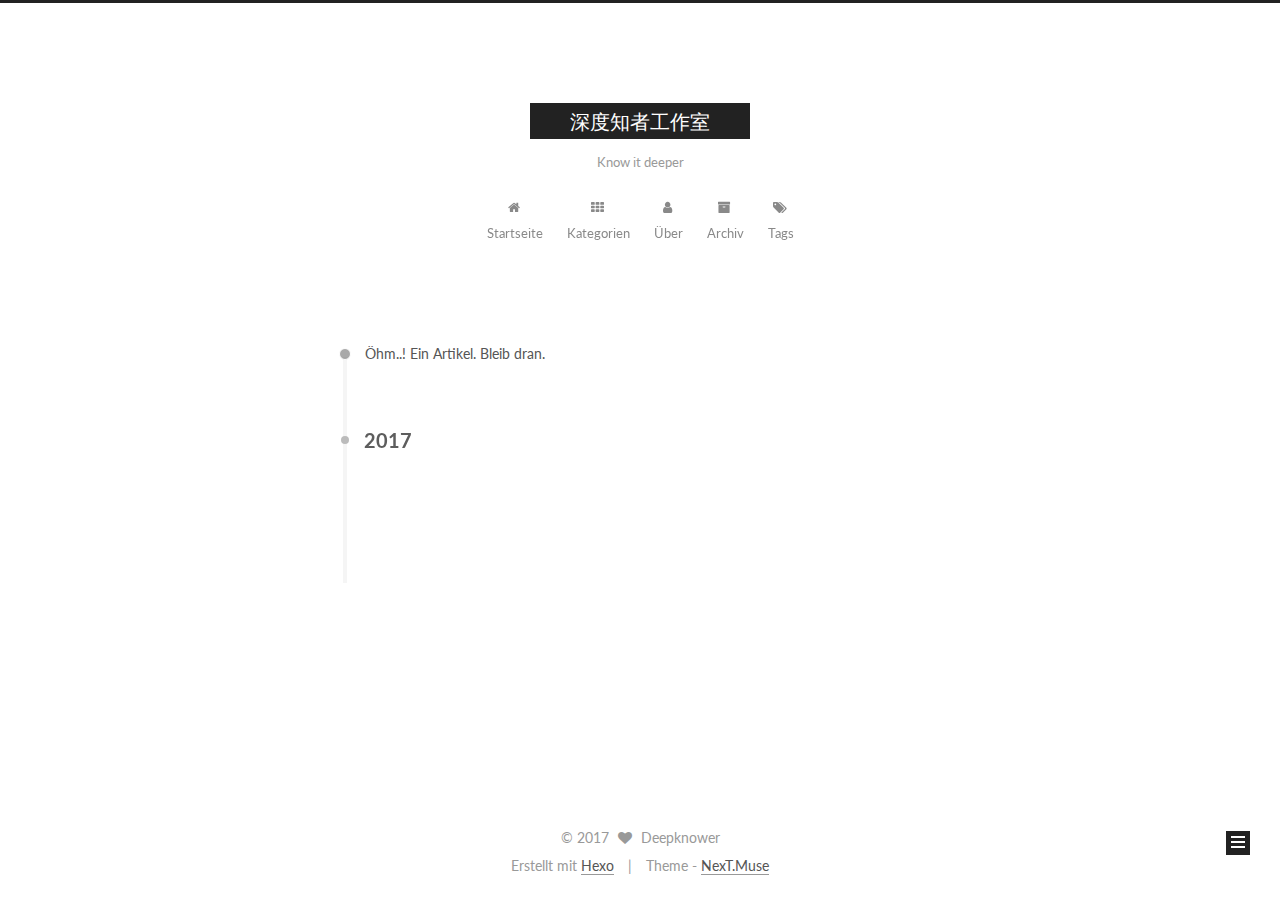
<file: archives/2017/05/index.html>
<!doctype html>



  


<html class="theme-next muse use-motion" lang="">
<head>
  <meta charset="UTF-8"/>
<meta http-equiv="X-UA-Compatible" content="IE=edge" />
<meta name="viewport" content="width=device-width, initial-scale=1, maximum-scale=1"/>






<meta http-equiv="Cache-Control" content="no-transform" />
<meta http-equiv="Cache-Control" content="no-siteapp" />















  
  
  <link href="/lib/fancybox/source/jquery.fancybox.css?v=2.1.5" rel="stylesheet" type="text/css" />




  
  
  
  

  
    
    
  

  

  

  

  

  
    
    
    <link href="//fonts.googleapis.com/css?family=Lato:300,300italic,400,400italic,700,700italic&subset=latin,latin-ext" rel="stylesheet" type="text/css">
  






<link href="/lib/font-awesome/css/font-awesome.min.css?v=4.6.2" rel="stylesheet" type="text/css" />

<link href="/css/main.css?v=5.1.1" rel="stylesheet" type="text/css" />


  <meta name="keywords" content="Hexo, NexT" />








  <link rel="shortcut icon" type="image/x-icon" href="/favicon.ico?v=5.1.1" />






<meta name="description" content="深度学习是一把打开智慧奥秘之门的钥匙">
<meta property="og:type" content="website">
<meta property="og:title" content="深度知者工作室">
<meta property="og:url" content="http://deepknower.github.io/archives/2017/05/index.html">
<meta property="og:site_name" content="深度知者工作室">
<meta property="og:description" content="深度学习是一把打开智慧奥秘之门的钥匙">
<meta name="twitter:card" content="summary">
<meta name="twitter:title" content="深度知者工作室">
<meta name="twitter:description" content="深度学习是一把打开智慧奥秘之门的钥匙">



<script type="text/javascript" id="hexo.configurations">
  var NexT = window.NexT || {};
  var CONFIG = {
    root: '/',
    scheme: 'Muse',
    sidebar: {"position":"left","display":"post","offset":12,"offset_float":0,"b2t":false,"scrollpercent":false},
    fancybox: true,
    motion: true,
    duoshuo: {
      userId: '0',
      author: 'Author'
    },
    algolia: {
      applicationID: '',
      apiKey: '',
      indexName: '',
      hits: {"per_page":10},
      labels: {"input_placeholder":"Search for Posts","hits_empty":"We didn't find any results for the search: ${query}","hits_stats":"${hits} results found in ${time} ms"}
    }
  };
</script>



  <link rel="canonical" href="http://deepknower.github.io/archives/2017/05/"/>





  <title>Archiv | 深度知者工作室</title>
</head>

<body itemscope itemtype="http://schema.org/WebPage" lang="">

  















  
  
    
  

  <div class="container sidebar-position-left  page-archive  ">
    <div class="headband"></div>

    <header id="header" class="header" itemscope itemtype="http://schema.org/WPHeader">
      <div class="header-inner"><div class="site-brand-wrapper">
  <div class="site-meta ">
    

    <div class="custom-logo-site-title">
      <a href="/"  class="brand" rel="start">
        <span class="logo-line-before"><i></i></span>
        <span class="site-title">深度知者工作室</span>
        <span class="logo-line-after"><i></i></span>
      </a>
    </div>
      
        <p class="site-subtitle">Know it deeper</p>
      
  </div>

  <div class="site-nav-toggle">
    <button>
      <span class="btn-bar"></span>
      <span class="btn-bar"></span>
      <span class="btn-bar"></span>
    </button>
  </div>
</div>

<nav class="site-nav">
  

  
    <ul id="menu" class="menu">
      
        
        <li class="menu-item menu-item-home">
          <a href="/" rel="section">
            
              <i class="menu-item-icon fa fa-fw fa-home"></i> <br />
            
            Startseite
          </a>
        </li>
      
        
        <li class="menu-item menu-item-categories">
          <a href="/categories" rel="section">
            
              <i class="menu-item-icon fa fa-fw fa-th"></i> <br />
            
            Kategorien
          </a>
        </li>
      
        
        <li class="menu-item menu-item-about">
          <a href="/about" rel="section">
            
              <i class="menu-item-icon fa fa-fw fa-user"></i> <br />
            
            Über
          </a>
        </li>
      
        
        <li class="menu-item menu-item-archives">
          <a href="/archives" rel="section">
            
              <i class="menu-item-icon fa fa-fw fa-archive"></i> <br />
            
            Archiv
          </a>
        </li>
      
        
        <li class="menu-item menu-item-tags">
          <a href="/tags" rel="section">
            
              <i class="menu-item-icon fa fa-fw fa-tags"></i> <br />
            
            Tags
          </a>
        </li>
      

      
    </ul>
  

  
</nav>



 </div>
    </header>

    <main id="main" class="main">
      <div class="main-inner">
        <div class="content-wrap">
          <div id="content" class="content">
            

  <section id="posts" class="posts-collapse">
    <span class="archive-move-on"></span>

    <span class="archive-page-counter">
      
      
      
        
      
      Öhm..! Ein Artikel. Bleib dran.
    </span>

    

      
      
      

      
        
        <div class="collection-title">
          <h2 class="archive-year motion-element" id="archive-year-2017">2017</h2>
        </div>
      
      

      

  <article class="post post-type-normal" itemscope itemtype="http://schema.org/Article">
    <header class="post-header">

      <h2 class="post-title">
        
            <a class="post-title-link" href="/2017/05/20/深度学习的星辰大海/" itemprop="url">
              
                <span itemprop="name">深度学习的星辰大海</span>
              
            </a>
        
      </h2>

      <div class="post-meta">
        <time class="post-time" itemprop="dateCreated"
              datetime="2017-05-20T11:10:37+08:00"
              content="2017-05-20" >
          05-20
        </time>
      </div>

    </header>
  </article>



    

  </section>

  



          </div>
          


          

        </div>
        
          
  
  <div class="sidebar-toggle">
    <div class="sidebar-toggle-line-wrap">
      <span class="sidebar-toggle-line sidebar-toggle-line-first"></span>
      <span class="sidebar-toggle-line sidebar-toggle-line-middle"></span>
      <span class="sidebar-toggle-line sidebar-toggle-line-last"></span>
    </div>
  </div>

  <aside id="sidebar" class="sidebar">
    <div class="sidebar-inner">

      

      

      <section class="site-overview sidebar-panel sidebar-panel-active">
        <div class="site-author motion-element" itemprop="author" itemscope itemtype="http://schema.org/Person">
          <img class="site-author-image" itemprop="image"
               src="/images/avatar.gif"
               alt="Deepknower" />
          <p class="site-author-name" itemprop="name">Deepknower</p>
           
              <p class="site-description motion-element" itemprop="description">深度学习是一把打开智慧奥秘之门的钥匙</p>
          
        </div>
        <nav class="site-state motion-element">

          
            <div class="site-state-item site-state-posts">
              <a href="/archives">
                <span class="site-state-item-count">1</span>
                <span class="site-state-item-name">Artikel</span>
              </a>
            </div>
          

          

          
            
            
            <div class="site-state-item site-state-tags">
              <a href="/tags/index.html">
                <span class="site-state-item-count">2</span>
                <span class="site-state-item-name">Tags</span>
              </a>
            </div>
          

        </nav>

        

        <div class="links-of-author motion-element">
          
        </div>

        
        

        
        

        


      </section>

      

      

    </div>
  </aside>


        
      </div>
    </main>

    <footer id="footer" class="footer">
      <div class="footer-inner">
        <div class="copyright" >
  
  &copy; 
  <span itemprop="copyrightYear">2017</span>
  <span class="with-love">
    <i class="fa fa-heart"></i>
  </span>
  <span class="author" itemprop="copyrightHolder">Deepknower</span>
</div>


<div class="powered-by">
  Erstellt mit  <a class="theme-link" href="https://hexo.io">Hexo</a>
</div>

<div class="theme-info">
  Theme -
  <a class="theme-link" href="https://github.com/iissnan/hexo-theme-next">
    NexT.Muse
  </a>
</div>


        

        
      </div>
    </footer>

    
      <div class="back-to-top">
        <i class="fa fa-arrow-up"></i>
        
      </div>
    

  </div>

  

<script type="text/javascript">
  if (Object.prototype.toString.call(window.Promise) !== '[object Function]') {
    window.Promise = null;
  }
</script>









  












  
  <script type="text/javascript" src="/lib/jquery/index.js?v=2.1.3"></script>

  
  <script type="text/javascript" src="/lib/fastclick/lib/fastclick.min.js?v=1.0.6"></script>

  
  <script type="text/javascript" src="/lib/jquery_lazyload/jquery.lazyload.js?v=1.9.7"></script>

  
  <script type="text/javascript" src="/lib/velocity/velocity.min.js?v=1.2.1"></script>

  
  <script type="text/javascript" src="/lib/velocity/velocity.ui.min.js?v=1.2.1"></script>

  
  <script type="text/javascript" src="/lib/fancybox/source/jquery.fancybox.pack.js?v=2.1.5"></script>


  


  <script type="text/javascript" src="/js/src/utils.js?v=5.1.1"></script>

  <script type="text/javascript" src="/js/src/motion.js?v=5.1.1"></script>



  
  

  
  
    <script type="text/javascript" id="motion.page.archive">
      $('.archive-year').velocity('transition.slideLeftIn');
    </script>
  


  


  <script type="text/javascript" src="/js/src/bootstrap.js?v=5.1.1"></script>



  


  




	





  





  





  






  





  

  

  

  

  

</body>
</html>
</file>
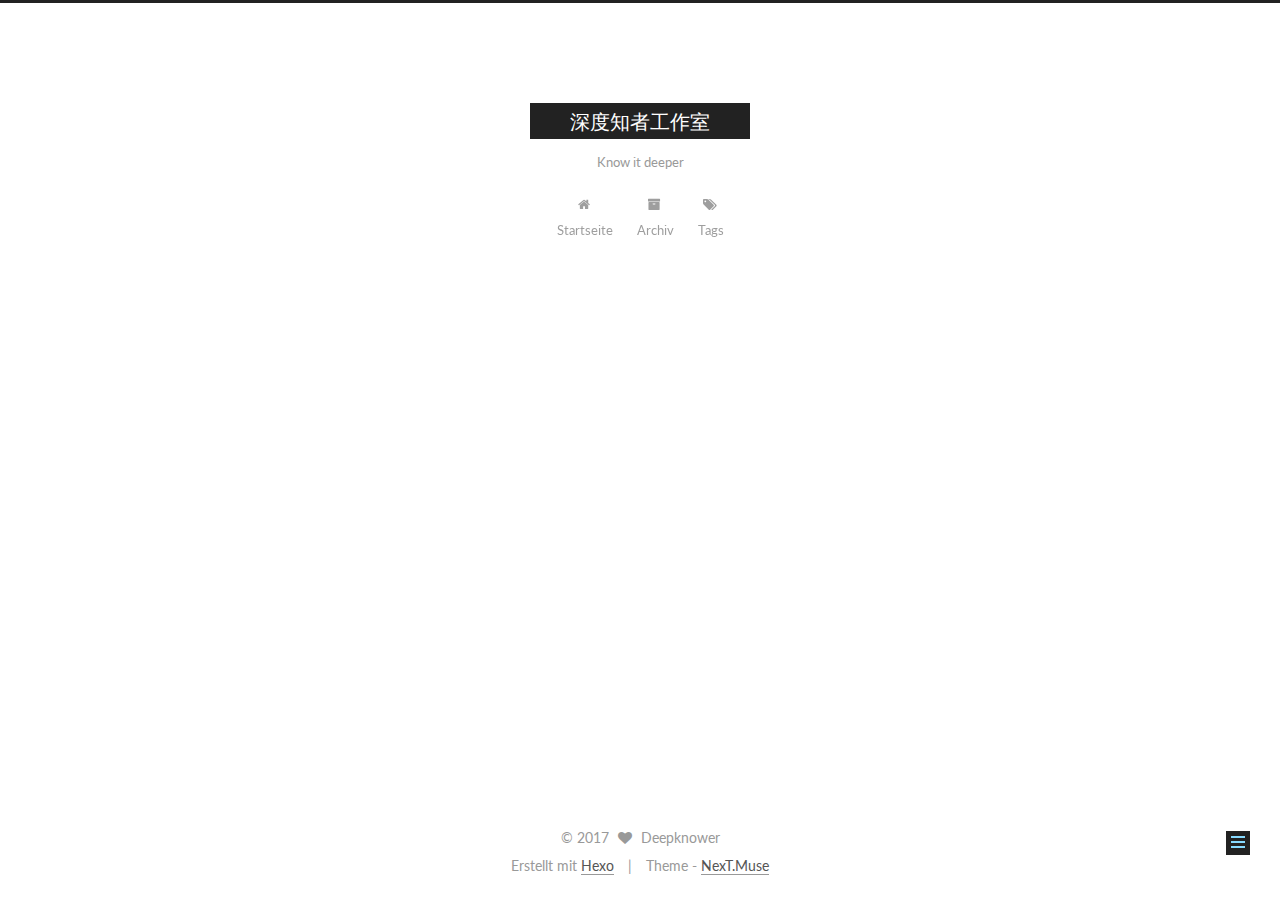
<file: 2017/05/20/深度学习的星辰大海/index.html>
<!doctype html>



  


<html class="theme-next muse use-motion" lang="">
<head>
  <meta charset="UTF-8"/>
<meta http-equiv="X-UA-Compatible" content="IE=edge" />
<meta name="viewport" content="width=device-width, initial-scale=1, maximum-scale=1"/>






<meta http-equiv="Cache-Control" content="no-transform" />
<meta http-equiv="Cache-Control" content="no-siteapp" />















  
  
  <link href="/lib/fancybox/source/jquery.fancybox.css?v=2.1.5" rel="stylesheet" type="text/css" />




  
  
  
  

  
    
    
  

  

  

  

  

  
    
    
    <link href="//fonts.googleapis.com/css?family=Lato:300,300italic,400,400italic,700,700italic&subset=latin,latin-ext" rel="stylesheet" type="text/css">
  






<link href="/lib/font-awesome/css/font-awesome.min.css?v=4.6.2" rel="stylesheet" type="text/css" />

<link href="/css/main.css?v=5.1.1" rel="stylesheet" type="text/css" />


  <meta name="keywords" content="Hexo, NexT" />








  <link rel="shortcut icon" type="image/x-icon" href="/favicon.ico?v=5.1.1" />






<meta name="description" content="深度学习是一把打开智慧奥秘之门的钥匙">
<meta property="og:type" content="article">
<meta property="og:title" content="深度学习的星辰大海">
<meta property="og:url" content="http://deepknower.github.io/2017/05/20/深度学习的星辰大海/index.html">
<meta property="og:site_name" content="深度知者工作室">
<meta property="og:description" content="深度学习是一把打开智慧奥秘之门的钥匙">
<meta property="og:updated_time" content="2017-05-20T03:10:38.014Z">
<meta name="twitter:card" content="summary">
<meta name="twitter:title" content="深度学习的星辰大海">
<meta name="twitter:description" content="深度学习是一把打开智慧奥秘之门的钥匙">



<script type="text/javascript" id="hexo.configurations">
  var NexT = window.NexT || {};
  var CONFIG = {
    root: '/',
    scheme: 'Muse',
    sidebar: {"position":"left","display":"post","offset":12,"offset_float":0,"b2t":false,"scrollpercent":false},
    fancybox: true,
    motion: true,
    duoshuo: {
      userId: '0',
      author: 'Author'
    },
    algolia: {
      applicationID: '',
      apiKey: '',
      indexName: '',
      hits: {"per_page":10},
      labels: {"input_placeholder":"Search for Posts","hits_empty":"We didn't find any results for the search: ${query}","hits_stats":"${hits} results found in ${time} ms"}
    }
  };
</script>



  <link rel="canonical" href="http://deepknower.github.io/2017/05/20/深度学习的星辰大海/"/>





  <title>深度学习的星辰大海 | 深度知者工作室</title>
</head>

<body itemscope itemtype="http://schema.org/WebPage" lang="">

  















  
  
    
  

  <div class="container sidebar-position-left page-post-detail ">
    <div class="headband"></div>

    <header id="header" class="header" itemscope itemtype="http://schema.org/WPHeader">
      <div class="header-inner"><div class="site-brand-wrapper">
  <div class="site-meta ">
    

    <div class="custom-logo-site-title">
      <a href="/"  class="brand" rel="start">
        <span class="logo-line-before"><i></i></span>
        <span class="site-title">深度知者工作室</span>
        <span class="logo-line-after"><i></i></span>
      </a>
    </div>
      
        <p class="site-subtitle">Know it deeper</p>
      
  </div>

  <div class="site-nav-toggle">
    <button>
      <span class="btn-bar"></span>
      <span class="btn-bar"></span>
      <span class="btn-bar"></span>
    </button>
  </div>
</div>

<nav class="site-nav">
  

  
    <ul id="menu" class="menu">
      
        
        <li class="menu-item menu-item-home">
          <a href="/" rel="section">
            
              <i class="menu-item-icon fa fa-fw fa-home"></i> <br />
            
            Startseite
          </a>
        </li>
      
        
        <li class="menu-item menu-item-archives">
          <a href="/archives" rel="section">
            
              <i class="menu-item-icon fa fa-fw fa-archive"></i> <br />
            
            Archiv
          </a>
        </li>
      
        
        <li class="menu-item menu-item-tags">
          <a href="/tags" rel="section">
            
              <i class="menu-item-icon fa fa-fw fa-tags"></i> <br />
            
            Tags
          </a>
        </li>
      

      
    </ul>
  

  
</nav>



 </div>
    </header>

    <main id="main" class="main">
      <div class="main-inner">
        <div class="content-wrap">
          <div id="content" class="content">
            

  <div id="posts" class="posts-expand">
    

  

  
  
  

  <article class="post post-type-normal " itemscope itemtype="http://schema.org/Article">
    <link itemprop="mainEntityOfPage" href="http://deepknower.github.io/2017/05/20/深度学习的星辰大海/">

    <span hidden itemprop="author" itemscope itemtype="http://schema.org/Person">
      <meta itemprop="name" content="Deepknower">
      <meta itemprop="description" content="">
      <meta itemprop="image" content="/images/avatar.gif">
    </span>

    <span hidden itemprop="publisher" itemscope itemtype="http://schema.org/Organization">
      <meta itemprop="name" content="深度知者工作室">
    </span>

    
      <header class="post-header">

        
        
          <h1 class="post-title" itemprop="name headline">深度学习的星辰大海</h1>
        

        <div class="post-meta">
          <span class="post-time">
            
              <span class="post-meta-item-icon">
                <i class="fa fa-calendar-o"></i>
              </span>
              
                <span class="post-meta-item-text">Veröffentlicht am</span>
              
              <time title="Post created" itemprop="dateCreated datePublished" datetime="2017-05-20T11:10:37+08:00">
                2017-05-20
              </time>
            

            

            
          </span>

          

          
            
          

          
          

          

          

          

        </div>
      </header>
    

    <div class="post-body" itemprop="articleBody">

      
      

      
        
      
    </div>

    <div>
      
        

      
    </div>

    <div>
      
        

      
    </div>

    <div>
      
        

      
    </div>

    <footer class="post-footer">
      

      
        
      

      

      
      
    </footer>
  </article>



    <div class="post-spread">
      
    </div>
  </div>


          </div>
          


          
  <div class="comments" id="comments">
    
  </div>


        </div>
        
          
  
  <div class="sidebar-toggle">
    <div class="sidebar-toggle-line-wrap">
      <span class="sidebar-toggle-line sidebar-toggle-line-first"></span>
      <span class="sidebar-toggle-line sidebar-toggle-line-middle"></span>
      <span class="sidebar-toggle-line sidebar-toggle-line-last"></span>
    </div>
  </div>

  <aside id="sidebar" class="sidebar">
    <div class="sidebar-inner">

      

      

      <section class="site-overview sidebar-panel sidebar-panel-active">
        <div class="site-author motion-element" itemprop="author" itemscope itemtype="http://schema.org/Person">
          <img class="site-author-image" itemprop="image"
               src="/images/avatar.gif"
               alt="Deepknower" />
          <p class="site-author-name" itemprop="name">Deepknower</p>
           
              <p class="site-description motion-element" itemprop="description">深度学习是一把打开智慧奥秘之门的钥匙</p>
          
        </div>
        <nav class="site-state motion-element">

          
            <div class="site-state-item site-state-posts">
              <a href="/archives">
                <span class="site-state-item-count">1</span>
                <span class="site-state-item-name">Artikel</span>
              </a>
            </div>
          

          

          

        </nav>

        

        <div class="links-of-author motion-element">
          
        </div>

        
        

        
        

        


      </section>

      

      

    </div>
  </aside>


        
      </div>
    </main>

    <footer id="footer" class="footer">
      <div class="footer-inner">
        <div class="copyright" >
  
  &copy; 
  <span itemprop="copyrightYear">2017</span>
  <span class="with-love">
    <i class="fa fa-heart"></i>
  </span>
  <span class="author" itemprop="copyrightHolder">Deepknower</span>
</div>


<div class="powered-by">
  Erstellt mit  <a class="theme-link" href="https://hexo.io">Hexo</a>
</div>

<div class="theme-info">
  Theme -
  <a class="theme-link" href="https://github.com/iissnan/hexo-theme-next">
    NexT.Muse
  </a>
</div>


        

        
      </div>
    </footer>

    
      <div class="back-to-top">
        <i class="fa fa-arrow-up"></i>
        
      </div>
    

  </div>

  

<script type="text/javascript">
  if (Object.prototype.toString.call(window.Promise) !== '[object Function]') {
    window.Promise = null;
  }
</script>









  












  
  <script type="text/javascript" src="/lib/jquery/index.js?v=2.1.3"></script>

  
  <script type="text/javascript" src="/lib/fastclick/lib/fastclick.min.js?v=1.0.6"></script>

  
  <script type="text/javascript" src="/lib/jquery_lazyload/jquery.lazyload.js?v=1.9.7"></script>

  
  <script type="text/javascript" src="/lib/velocity/velocity.min.js?v=1.2.1"></script>

  
  <script type="text/javascript" src="/lib/velocity/velocity.ui.min.js?v=1.2.1"></script>

  
  <script type="text/javascript" src="/lib/fancybox/source/jquery.fancybox.pack.js?v=2.1.5"></script>


  


  <script type="text/javascript" src="/js/src/utils.js?v=5.1.1"></script>

  <script type="text/javascript" src="/js/src/motion.js?v=5.1.1"></script>



  
  

  
  <script type="text/javascript" src="/js/src/scrollspy.js?v=5.1.1"></script>
<script type="text/javascript" src="/js/src/post-details.js?v=5.1.1"></script>



  


  <script type="text/javascript" src="/js/src/bootstrap.js?v=5.1.1"></script>



  


  




	





  





  





  






  





  

  

  

  

  

</body>
</html>
</file>
<file: css/main.css>
/* normalize.css v3.0.2 | MIT License | git.io/normalize */
html {
  font-family: sans-serif; /* 1 */
  -ms-text-size-adjust: 100%; /* 2 */
  -webkit-text-size-adjust: 100%; /* 2 */
}
body {
  margin: 0;
}
article,
aside,
details,
figcaption,
figure,
footer,
header,
hgroup,
main,
menu,
nav,
section,
summary {
  display: block;
}
audio,
canvas,
progress,
video {
  display: inline-block; /* 1 */
  vertical-align: baseline; /* 2 */
}
audio:not([controls]) {
  display: none;
  height: 0;
}
[hidden],
template {
  display: none;
}
a {
  background-color: transparent;
}
a:active,
a:hover {
  outline: 0;
}
abbr[title] {
  border-bottom: 1px dotted;
}
b,
strong {
  font-weight: bold;
}
dfn {
  font-style: italic;
}
h1 {
  font-size: 2em;
  margin: 0.67em 0;
}
mark {
  background: #ff0;
  color: #000;
}
small {
  font-size: 80%;
}
sub,
sup {
  font-size: 75%;
  line-height: 0;
  position: relative;
  vertical-align: baseline;
}
sup {
  top: -0.5em;
}
sub {
  bottom: -0.25em;
}
img {
  border: 0;
}
svg:not(:root) {
  overflow: hidden;
}
figure {
  margin: 1em 40px;
}
hr {
  -moz-box-sizing: content-box;
  box-sizing: content-box;
  height: 0;
}
pre {
  overflow: auto;
}
code,
kbd,
pre,
samp {
  font-family: monospace, monospace;
  font-size: 1em;
}
button,
input,
optgroup,
select,
textarea {
  color: inherit; /* 1 */
  font: inherit; /* 2 */
  margin: 0; /* 3 */
}
button {
  overflow: visible;
}
button,
select {
  text-transform: none;
}
button,
html input[type="button"],
input[type="reset"],
input[type="submit"] {
  -webkit-appearance: button; /* 2 */
  cursor: pointer; /* 3 */
}
button[disabled],
html input[disabled] {
  cursor: default;
}
button::-moz-focus-inner,
input::-moz-focus-inner {
  border: 0;
  padding: 0;
}
input {
  line-height: normal;
}
input[type="checkbox"],
input[type="radio"] {
  box-sizing: border-box; /* 1 */
  padding: 0; /* 2 */
}
input[type="number"]::-webkit-inner-spin-button,
input[type="number"]::-webkit-outer-spin-button {
  height: auto;
}
input[type="search"] {
  -webkit-appearance: textfield; /* 1 */
  -moz-box-sizing: content-box;
  -webkit-box-sizing: content-box; /* 2 */
  box-sizing: content-box;
}
input[type="search"]::-webkit-search-cancel-button,
input[type="search"]::-webkit-search-decoration {
  -webkit-appearance: none;
}
fieldset {
  border: 1px solid #c0c0c0;
  margin: 0 2px;
  padding: 0.35em 0.625em 0.75em;
}
legend {
  border: 0; /* 1 */
  padding: 0; /* 2 */
}
textarea {
  overflow: auto;
}
optgroup {
  font-weight: bold;
}
table {
  border-collapse: collapse;
  border-spacing: 0;
}
td,
th {
  padding: 0;
}
::selection {
  background: #262a30;
  color: #fff;
}
body {
  position: relative;
  font-family: 'Lato', "PingFang SC", "Microsoft YaHei", sans-serif;
  font-size: 14px;
  line-height: 2;
  color: #555;
  background: #fff;
}
@media (max-width: 767px) {
  body {
    padding-right: 0 !important;
  }
}
@media (min-width: 768px) and (max-width: 991px) {
  body {
    padding-right: 0 !important;
  }
}
@media (min-width: 1600px) {
  body {
    font-size: 16px;
  }
}
h1,
h2,
h3,
h4,
h5,
h6 {
  margin: 0;
  padding: 0;
  font-weight: bold;
  line-height: 1.5;
  font-family: 'Lato', "PingFang SC", "Microsoft YaHei", sans-serif;
}
h2,
h3,
h4,
h5,
h6 {
  margin: 20px 0 15px;
}
h1 {
  font-size: 22px;
}
@media (max-width: 767px) {
  h1 {
    font-size: 18px;
  }
}
h2 {
  font-size: 20px;
}
@media (max-width: 767px) {
  h2 {
    font-size: 16px;
  }
}
h3 {
  font-size: 18px;
}
@media (max-width: 767px) {
  h3 {
    font-size: 14px;
  }
}
h4 {
  font-size: 16px;
}
@media (max-width: 767px) {
  h4 {
    font-size: 12px;
  }
}
h5 {
  font-size: 14px;
}
@media (max-width: 767px) {
  h5 {
    font-size: 10px;
  }
}
h6 {
  font-size: 12px;
}
@media (max-width: 767px) {
  h6 {
    font-size: 8px;
  }
}
p {
  margin: 0 0 25px 0;
}
a {
  color: #555;
  text-decoration: none;
  border-bottom: 1px solid #999;
  word-wrap: break-word;
}
a:hover {
  color: #222;
  border-bottom-color: #222;
}
blockquote {
  margin: 0;
  padding: 0;
}
img {
  display: block;
  margin: auto;
  max-width: 100%;
  height: auto;
}
hr {
  margin: 40px 0;
  height: 3px;
  border: none;
  background-color: #ddd;
  background-image: repeating-linear-gradient(-45deg, #fff, #fff 4px, transparent 4px, transparent 8px);
}
blockquote {
  padding: 0 15px;
  color: #666;
  border-left: 4px solid #ddd;
}
blockquote cite::before {
  content: "-";
  padding: 0 5px;
}
dt {
  font-weight: 700;
}
dd {
  margin: 0;
  padding: 0;
}
.text-left {
  text-align: left;
}
.text-center {
  text-align: center;
}
.text-right {
  text-align: right;
}
.text-justify {
  text-align: justify;
}
.text-nowrap {
  white-space: nowrap;
}
.text-lowercase {
  text-transform: lowercase;
}
.text-uppercase {
  text-transform: uppercase;
}
.text-capitalize {
  text-transform: capitalize;
}
.center-block {
  display: block;
  margin-left: auto;
  margin-right: auto;
}
.clearfix:before,
.clearfix:after {
  content: " ";
  display: table;
}
.clearfix:after {
  clear: both;
}
.pullquote {
  width: 45%;
}
.pullquote.left {
  float: left;
  margin-left: 5px;
  margin-right: 10px;
}
.pullquote.right {
  float: right;
  margin-left: 10px;
  margin-right: 5px;
}
.affix.affix.affix {
  position: fixed;
}
.translation {
  margin-top: -20px;
  font-size: 14px;
  color: #999;
}
.scrollbar-measure {
  width: 100px;
  height: 100px;
  overflow: scroll;
  position: absolute;
  top: -9999px;
}
.use-motion .motion-element {
  opacity: 0;
}
table {
  margin: 20px 0;
  width: 100%;
  border-collapse: collapse;
  border-spacing: 0;
  border: 1px solid #ddd;
  font-size: 14px;
  table-layout: fixed;
  word-wrap: break-all;
}
table>tbody>tr:nth-of-type(odd) {
  background-color: #f9f9f9;
}
table>tbody>tr:hover {
  background-color: #f5f5f5;
}
caption,
th,
td {
  padding: 8px;
  text-align: left;
  vertical-align: middle;
  font-weight: normal;
}
th,
td {
  border-bottom: 3px solid #ddd;
  border-right: 1px solid #eee;
}
th {
  padding-bottom: 10px;
  font-weight: 700;
}
td {
  border-bottom-width: 1px;
}
html,
body {
  height: 100%;
}
.container {
  position: relative;
  min-height: 100%;
}
.header-inner {
  margin: 0 auto;
  padding: 100px 0 70px;
  width: 700px;
}
@media (min-width: 1600px) {
  .container .header-inner {
    width: 900px;
  }
}
.main {
  padding-bottom: 150px;
}
.main-inner {
  margin: 0 auto;
  width: 700px;
}
@media (min-width: 1600px) {
  .container .main-inner {
    width: 900px;
  }
}
.footer {
  position: absolute;
  left: 0;
  bottom: 0;
  width: 100%;
  min-height: 50px;
}
.footer-inner {
  box-sizing: border-box;
  margin: 20px auto;
  width: 700px;
}
@media (min-width: 1600px) {
  .container .footer-inner {
    width: 900px;
  }
}
pre,
.highlight {
  overflow: auto;
  margin: 20px 0;
  padding: 0;
  font-size: 13px;
  color: #4d4d4c;
  background: #f7f7f7;
  line-height: 1.6;
}
pre,
code {
  font-family: consolas, Menlo, "PingFang SC", "Microsoft YaHei", monospace;
}
code {
  padding: 2px 4px;
  word-wrap: break-word;
  color: #555;
  background: #eee;
  border-radius: 3px;
  font-size: 13px;
}
pre code {
  padding: 0;
  color: #4d4d4c;
  background: none;
  text-shadow: none;
}
.highlight {
  border-radius: 1px;
}
.highlight pre {
  border: none;
  margin: 0;
  padding: 10px 0;
}
.highlight table {
  margin: 0;
  width: auto;
  border: none;
}
.highlight td {
  border: none;
  padding: 0;
}
.highlight figcaption {
  font-size: 1em;
  color: #4d4d4c;
  line-height: 1em;
  margin-bottom: 1em;
}
.highlight figcaption:before,
.highlight figcaption:after {
  content: " ";
  display: table;
}
.highlight figcaption:after {
  clear: both;
}
.highlight figcaption a {
  float: right;
  color: #4d4d4c;
}
.highlight figcaption a:hover {
  border-bottom-color: #4d4d4c;
}
.highlight .gutter pre {
  padding-left: 10px;
  padding-right: 10px;
  color: #869194;
  text-align: right;
  background-color: #eff2f3;
}
.highlight .code pre {
  width: 100%;
  padding-left: 10px;
  padding-right: 10px;
  background-color: #f7f7f7;
}
.highlight .line {
  height: 20px;
}
.gutter {
  -webkit-user-select: none;
  -moz-user-select: none;
  -ms-user-select: none;
  user-select: none;
}
.gist table {
  width: auto;
}
.gist table td {
  border: none;
}
pre .deletion {
  background: #fdd;
}
pre .addition {
  background: #dfd;
}
pre .meta {
  color: #8959a8;
}
pre .comment {
  color: #8e908c;
}
pre .variable,
pre .attribute,
pre .tag,
pre .regexp,
pre .ruby .constant,
pre .xml .tag .title,
pre .xml .pi,
pre .xml .doctype,
pre .html .doctype,
pre .css .id,
pre .css .class,
pre .css .pseudo {
  color: #c82829;
}
pre .number,
pre .preprocessor,
pre .built_in,
pre .literal,
pre .params,
pre .constant,
pre .command {
  color: #f5871f;
}
pre .ruby .class .title,
pre .css .rules .attribute,
pre .string,
pre .value,
pre .inheritance,
pre .header,
pre .ruby .symbol,
pre .xml .cdata,
pre .special,
pre .number,
pre .formula {
  color: #718c00;
}
pre .title,
pre .css .hexcolor {
  color: #3e999f;
}
pre .function,
pre .python .decorator,
pre .python .title,
pre .ruby .function .title,
pre .ruby .title .keyword,
pre .perl .sub,
pre .javascript .title,
pre .coffeescript .title {
  color: #4271ae;
}
pre .keyword,
pre .javascript .function {
  color: #8959a8;
}
.full-image.full-image.full-image {
  border: none;
  max-width: 100%;
  width: auto;
  margin: 20px auto;
}
@media (min-width: 992px) {
  .full-image.full-image.full-image {
    max-width: none;
    width: 110%;
    margin: 25px -5%;
  }
}
.blockquote-center,
.page-home .post-type-quote blockquote,
.page-post-detail .post-type-quote blockquote {
  position: relative;
  margin: 40px 0;
  padding: 0;
  border-left: none;
  text-align: center;
}
.blockquote-center::before,
.page-home .post-type-quote blockquote::before,
.page-post-detail .post-type-quote blockquote::before,
.blockquote-center::after,
.page-home .post-type-quote blockquote::after,
.page-post-detail .post-type-quote blockquote::after {
  position: absolute;
  content: ' ';
  display: block;
  width: 100%;
  height: 24px;
  opacity: 0.2;
  background-repeat: no-repeat;
  background-position: 0 -6px;
  background-size: 22px 22px;
}
.blockquote-center::before,
.page-home .post-type-quote blockquote::before,
.page-post-detail .post-type-quote blockquote::before {
  top: -20px;
  background-image: url("../images/quote-l.svg");
  border-top: 1px solid #ccc;
}
.blockquote-center::after,
.page-home .post-type-quote blockquote::after,
.page-post-detail .post-type-quote blockquote::after {
  bottom: -20px;
  background-image: url("../images/quote-r.svg");
  border-bottom: 1px solid #ccc;
  background-position: 100% 8px;
}
.blockquote-center p,
.page-home .post-type-quote blockquote p,
.page-post-detail .post-type-quote blockquote p,
.blockquote-center div,
.page-home .post-type-quote blockquote div,
.page-post-detail .post-type-quote blockquote div {
  text-align: center;
}
.post .post-body .group-picture img {
  box-sizing: border-box;
  padding: 0 3px;
  border: none;
}
.post .group-picture-row {
  overflow: hidden;
  margin-top: 6px;
}
.post .group-picture-row:first-child {
  margin-top: 0;
}
.post .group-picture-column {
  float: left;
}
.page-post-detail .post-body .group-picture-column {
  float: none;
  margin-top: 10px;
  width: auto !important;
}
.page-post-detail .post-body .group-picture-column img {
  margin: 0 auto;
}
.page-archive .group-picture-container {
  overflow: hidden;
}
.page-archive .group-picture-row {
  float: left;
}
.page-archive .group-picture-row:first-child {
  margin-top: 6px;
}
.page-archive .group-picture-column {
  max-width: 150px;
  max-height: 150px;
}
.note {
  padding: 20px;
  margin: 20px 0;
  border: 1px solid #eee;
  border-left-width: 5px;
  border-radius: 3px;
}
.note h2,
.note h3,
.note h4,
.note h5,
.note h6 {
  margin-top: 0;
  margin-bottom: 5px;
}
.note p:last-child {
  margin-bottom: 0;
}
.note code {
  border-radius: 3px;
}
.note+.note {
  margin-top: -5px;
}
.default {
  border-left-color: #777;
}
.default h2,
.default h3,
.default h4,
.default h5,
.default h6 {
  color: #777;
}
.primary {
  border-left-color: #428bca;
}
.primary h2,
.primary h3,
.primary h4,
.primary h5,
.primary h6 {
  color: #428bca;
}
.success {
  border-left-color: #5cb85c;
}
.success h2,
.success h3,
.success h4,
.success h5,
.success h6 {
  color: #5cb85c;
}
.danger {
  border-left-color: #d9534f;
}
.danger h2,
.danger h3,
.danger h4,
.danger h5,
.danger h6 {
  color: #d9534f;
}
.warning {
  border-left-color: #f0ad4e;
}
.warning h2,
.warning h3,
.warning h4,
.warning h5,
.warning h6 {
  color: #f0ad4e;
}
.info {
  border-left-color: #5bc0de;
}
.info h2,
.info h3,
.info h4,
.info h5,
.info h6 {
  color: #5bc0de;
}
.btn {
  display: inline-block;
  padding: 0 20px;
  font-size: 14px;
  color: #fff;
  background: #222;
  border: 2px solid #222;
  text-decoration: none;
  border-radius: 0;
  transition-property: background-color;
  transition-duration: 0.2s;
  transition-timing-function: ease-in-out;
  transition-delay: 0s;
}
.btn:hover,
.post-button .btn:hover {
  border-color: #222;
  color: #222;
  background: #fff;
}
.btn-bar {
  display: block;
  width: 22px;
  height: 2px;
  background: #555;
  border-radius: 1px;
}
.btn-bar+.btn-bar {
  margin-top: 4px;
}
.pagination {
  margin: 120px 0 40px;
  text-align: center;
  border-top: 1px solid #eee;
}
.page-number-basic,
.pagination .prev,
.pagination .next,
.pagination .page-number,
.pagination .space {
  display: inline-block;
  position: relative;
  top: -1px;
  margin: 0 10px;
  padding: 0 10px;
  line-height: 30px;
}
@media (max-width: 767px) {
  .page-number-basic,
  .pagination .prev,
  .pagination .next,
  .pagination .page-number,
  .pagination .space {
    margin: 0 5px;
  }
}
.pagination .prev,
.pagination .next,
.pagination .page-number {
  border-bottom: 0;
  border-top: 1px solid #eee;
  transition-property: border-color;
  transition-duration: 0.2s;
  transition-timing-function: ease-in-out;
  transition-delay: 0s;
}
.pagination .prev:hover,
.pagination .next:hover,
.pagination .page-number:hover {
  border-top-color: #222;
}
.pagination .space {
  padding: 0;
  margin: 0;
}
.pagination .prev {
  margin-left: 0;
}
.pagination .next {
  margin-right: 0;
}
.pagination .page-number.current {
  color: #fff;
  background: #ccc;
  border-top-color: #ccc;
}
@media (max-width: 767px) {
  .pagination {
    border-top: none;
  }
  .pagination .prev,
  .pagination .next,
  .pagination .page-number {
    margin-bottom: 10px;
    border-top: 0;
    border-bottom: 1px solid #eee;
  }
  .pagination .prev:hover,
  .pagination .next:hover,
  .pagination .page-number:hover {
    border-bottom-color: #222;
  }
}
.comments {
  margin: 60px 20px 0;
}
.tag-cloud {
  text-align: center;
}
.tag-cloud a {
  display: inline-block;
  margin: 10px;
}
.back-to-top {
  box-sizing: border-box;
  position: fixed;
  bottom: -100px;
  right: 30px;
  z-index: 1050;
  padding: 0 6px;
  width: 24px;
  background: #222;
  font-size: 12px;
  opacity: 1;
  color: #fff;
  cursor: pointer;
  text-align: center;
  -webkit-transform: translateZ(0);
  transition-property: bottom;
  transition-duration: 0.2s;
  transition-timing-function: ease-in-out;
  transition-delay: 0s;
}
@media (max-width: 767px) {
  .back-to-top {
    display: none;
  }
}
@media (min-width: 768px) and (max-width: 991px) {
  .back-to-top {
    display: none;
  }
}
.back-to-top.back-to-top-on {
  bottom: 19px;
}
.header {
  background: transparent;
}
.header-inner {
  position: relative;
}
.headband {
  height: 3px;
  background: #222;
}
.site-meta {
  margin: 0;
  text-align: center;
}
@media (max-width: 767px) {
  .site-meta {
    text-align: center;
  }
}
.brand {
  position: relative;
  display: inline-block;
  padding: 0 40px;
  color: #fff;
  background: #222;
  border-bottom: none;
}
.brand:hover {
  color: #fff;
}
.logo {
  display: inline-block;
  margin-right: 5px;
  line-height: 36px;
  vertical-align: top;
}
.site-title {
  display: inline-block;
  vertical-align: top;
  line-height: 36px;
  font-size: 20px;
  font-weight: normal;
  font-family: 'Lato', "PingFang SC", "Microsoft YaHei", sans-serif;
}
.site-subtitle {
  margin-top: 10px;
  font-size: 13px;
  color: #999;
}
.use-motion .brand {
  opacity: 0;
}
.use-motion .logo,
.use-motion .site-title,
.use-motion .site-subtitle {
  opacity: 0;
  position: relative;
  top: -10px;
}
.site-nav-toggle {
  display: none;
  position: absolute;
  top: 10px;
  left: 10px;
}
@media (max-width: 767px) {
  .site-nav-toggle {
    display: block;
  }
}
.site-nav-toggle button {
  margin-top: 2px;
  padding: 9px 10px;
  background: transparent;
  border: none;
}
@media (max-width: 767px) {
  .site-nav {
    display: none;
    margin: 0 -10px;
    padding: 0 10px;
    clear: both;
    border-top: 1px solid #ddd;
  }
}
@media (min-width: 768px) and (max-width: 991px) {
  .site-nav {
    display: block !important;
  }
}
@media (min-width: 992px) {
  .site-nav {
    display: block !important;
  }
}
.menu {
  margin-top: 20px;
  padding-left: 0;
  text-align: center;
}
.menu .menu-item {
  display: inline-block;
  margin: 0 10px;
  list-style: none;
}
@media screen and (max-width: 767px) {
  .menu .menu-item {
    margin-top: 10px;
  }
}
.menu .menu-item a {
  display: block;
  font-size: 13px;
  line-height: inherit;
  border-bottom: 1px solid transparent;
  transition-property: border-color;
  transition-duration: 0.2s;
  transition-timing-function: ease-in-out;
  transition-delay: 0s;
}
.menu .menu-item a:hover {
  border-bottom-color: #222;
}
.menu .menu-item .fa {
  margin-right: 5px;
}
.use-motion .menu-item {
  opacity: 0;
}
.post-body {
  font-family: 'Lato', "PingFang SC", "Microsoft YaHei", sans-serif;
}
@media (max-width: 767px) {
  .post-body {
    word-break: break-word;
  }
}
.post-body .fancybox img {
  display: block !important;
  margin: 0 auto;
  cursor: pointer;
  cursor: zoom-in;
  cursor: -webkit-zoom-in;
}
.post-body .image-caption,
.post-body .figure .caption {
  margin: 10px auto 15px;
  text-align: center;
  font-size: 14px;
  color: #999;
  font-weight: bold;
  line-height: 1;
}
.post-sticky-flag {
  display: inline-block;
  font-size: 16px;
  -ms-transform: rotate(30deg);
  -webkit-transform: rotate(30deg);
  -moz-transform: rotate(30deg);
  -ms-transform: rotate(30deg);
  -o-transform: rotate(30deg);
  transform: rotate(30deg);
}
.posts-expand {
  padding-top: 40px;
}
@media (max-width: 767px) {
  .posts-expand {
    margin: 0 20px;
  }
  .post-body pre {
    padding: 10px;
  }
  .post-body pre .gutter pre {
    padding-right: 10px;
  }
  .post-body .highlight {
    margin-left: 0px;
    margin-right: 0px;
    padding: 0;
  }
  .post-body .highlight .gutter pre {
    padding-right: 10px;
  }
}
@media (min-width: 992px) {
  .posts-expand .post-body {
    text-align: justify;
  }
}
.posts-expand .post-body h2,
.posts-expand .post-body h3,
.posts-expand .post-body h4,
.posts-expand .post-body h5,
.posts-expand .post-body h6 {
  padding-top: 10px;
}
.posts-expand .post-body h2 .header-anchor,
.posts-expand .post-body h3 .header-anchor,
.posts-expand .post-body h4 .header-anchor,
.posts-expand .post-body h5 .header-anchor,
.posts-expand .post-body h6 .header-anchor {
  float: right;
  margin-left: 10px;
  color: #ccc;
  border-bottom-style: none;
  visibility: hidden;
}
.posts-expand .post-body h2 .header-anchor:hover,
.posts-expand .post-body h3 .header-anchor:hover,
.posts-expand .post-body h4 .header-anchor:hover,
.posts-expand .post-body h5 .header-anchor:hover,
.posts-expand .post-body h6 .header-anchor:hover {
  color: inherit;
}
.posts-expand .post-body h2:hover .header-anchor,
.posts-expand .post-body h3:hover .header-anchor,
.posts-expand .post-body h4:hover .header-anchor,
.posts-expand .post-body h5:hover .header-anchor,
.posts-expand .post-body h6:hover .header-anchor {
  visibility: visible;
}
.posts-expand .post-body ul li {
  list-style: circle;
}
.posts-expand .post-body img {
  box-sizing: border-box;
  margin: auto;
  padding: 3px;
  border: 1px solid #ddd;
}
.posts-expand .fancybox img {
  margin: 0 auto;
}
@media (max-width: 767px) {
  .posts-collapse {
    margin: 0 20px;
  }
  .posts-collapse .post-title,
  .posts-collapse .post-meta {
    display: block;
    width: auto;
    text-align: left;
  }
}
.posts-collapse {
  position: relative;
  z-index: 1010;
  margin-left: 55px;
}
.posts-collapse::after {
  content: " ";
  position: absolute;
  top: 20px;
  left: 0;
  margin-left: -2px;
  width: 4px;
  height: 100%;
  background: #f5f5f5;
  z-index: -1;
}
@media (max-width: 767px) {
  .posts-collapse {
    margin: 0 20px;
  }
}
.posts-collapse .collection-title {
  position: relative;
  margin: 60px 0;
}
.posts-collapse .collection-title h2 {
  margin-left: 20px;
}
.posts-collapse .collection-title small {
  color: #bbb;
  margin-left: 5px;
}
.posts-collapse .collection-title::before {
  content: " ";
  position: absolute;
  left: 0;
  top: 50%;
  margin-left: -4px;
  margin-top: -4px;
  width: 8px;
  height: 8px;
  background: #bbb;
  border-radius: 50%;
}
.posts-collapse .post {
  margin: 30px 0;
}
.posts-collapse .post-header {
  position: relative;
  transition-duration: 0.2s;
  transition-timing-function: ease-in-out;
  transition-delay: 0s;
  transition-property: border;
  border-bottom: 1px dashed #ccc;
}
.posts-collapse .post-header::before {
  content: " ";
  position: absolute;
  left: 0;
  top: 12px;
  width: 6px;
  height: 6px;
  margin-left: -4px;
  background: #bbb;
  border-radius: 50%;
  border: 1px solid #fff;
  transition-duration: 0.2s;
  transition-timing-function: ease-in-out;
  transition-delay: 0s;
  transition-property: background;
}
.posts-collapse .post-header:hover {
  border-bottom-color: #666;
}
.posts-collapse .post-header:hover::before {
  background: #222;
}
.posts-collapse .post-meta {
  position: absolute;
  font-size: 12px;
  left: 20px;
  top: 5px;
}
.posts-collapse .post-comments-count {
  display: none;
}
.posts-collapse .post-title {
  margin-left: 60px;
  font-size: 16px;
  font-weight: normal;
  line-height: inherit;
}
.posts-collapse .post-title::after {
  margin-left: 3px;
  opacity: 0.6;
}
.posts-collapse .post-title a {
  color: #666;
  border-bottom: none;
}
.page-home .post-type-quote .post-header,
.page-post-detail .post-type-quote .post-header,
.page-home .post-type-quote .post-tags,
.page-post-detail .post-type-quote .post-tags {
  display: none;
}
.posts-expand .post-title {
  font-size: 26px;
  text-align: center;
  word-break: break-word;
  font-weight: 400;
}
@media (max-width: 767px) {
  .posts-expand .post-title {
    font-size: 22px;
  }
}
.posts-expand .post-title-link {
  display: inline-block;
  position: relative;
  color: #555;
  border-bottom: none;
  line-height: 1.2;
  vertical-align: top;
}
.posts-expand .post-title-link::before {
  content: "";
  position: absolute;
  width: 100%;
  height: 2px;
  bottom: 0;
  left: 0;
  background-color: #000;
  visibility: hidden;
  -webkit-transform: scaleX(0);
  -moz-transform: scaleX(0);
  -ms-transform: scaleX(0);
  -o-transform: scaleX(0);
  transform: scaleX(0);
  transition-duration: 0.2s;
  transition-timing-function: ease-in-out;
  transition-delay: 0s;
}
.posts-expand .post-title-link:hover::before {
  visibility: visible;
  -webkit-transform: scaleX(1);
  -moz-transform: scaleX(1);
  -ms-transform: scaleX(1);
  -o-transform: scaleX(1);
  transform: scaleX(1);
}
.posts-expand .post-title-link .fa {
  font-size: 16px;
}
.posts-expand .post-meta {
  margin: 3px 0 60px 0;
  color: #999;
  font-family: 'Lato', "PingFang SC", "Microsoft YaHei", sans-serif;
  font-size: 12px;
  text-align: center;
}
.posts-expand .post-meta .post-category-list {
  display: inline-block;
  margin: 0;
  padding: 3px;
}
.posts-expand .post-meta .post-category-list-link {
  color: #999;
}
.posts-expand .post-meta .post-description {
  font-size: 14px;
  margin-top: 2px;
}
.post-wordcount {
  display: inline-block;
}
.post-meta-divider {
  margin: 0 0.5em;
}
.post-meta-item-icon {
  margin-right: 3px;
}
@media (min-width: 768px) and (max-width: 991px) {
  .post-meta-item-icon {
    display: inline-block;
  }
}
@media (max-width: 767px) {
  .post-meta-item-icon {
    display: inline-block;
  }
}
@media (min-width: 768px) and (max-width: 991px) {
  .post-meta-item-text {
    display: none;
  }
}
@media (max-width: 767px) {
  .post-meta-item-text {
    display: none;
  }
}
@media (max-width: 767px) {
  .posts-expand .post-comments-count {
    display: none;
  }
}
.social-like {
  font-size: 14px;
  height: 20px;
  text-align: center;
  border-top: 1px solid #eee;
  padding-top: 9px;
  margin-top: 45px;
  display: flex;
  justify-content: center;
}
.vk_like {
  width: 85px;
  height: 21px;
  padding-top: 7px;
  align-self: center;
}
.fb_like {
  height: 30px;
  align-self: center;
}
.post-button {
  margin-top: 50px;
}
.post-button .btn {
  color: #fff;
  font-size: 14px;
  background: #222;
  border-radius: 0;
  line-height: 2;
  margin: 0 4px 8px 4px;
}
.post-button .fa-fw {
  width: 1.285714285714286em;
  text-align: left;
}
.posts-expand .post-tags {
  margin-top: 40px;
  text-align: center;
}
.posts-expand .post-tags a {
  display: inline-block;
  margin-right: 10px;
  font-size: 13px;
}
.post-nav {
  display: table;
  margin-top: 15px;
  width: 100%;
  border-top: 1px solid #eee;
}
.post-nav-divider {
  display: table-cell;
  width: 10%;
}
.post-nav-item {
  display: table-cell;
  padding: 10px 0 0 0;
  width: 45%;
  vertical-align: top;
}
.post-nav-item a {
  position: relative;
  display: block;
  line-height: 25px;
  font-size: 14px;
  color: #555;
  border-bottom: none;
}
.post-nav-item a:hover {
  color: #222;
  border-bottom: none;
}
.post-nav-item a:active {
  top: 2px;
}
.post-nav-item .fa {
  position: absolute;
  top: 8px;
  left: 0;
  font-size: 12px;
}
.post-nav-next a {
  padding-left: 15px;
}
.post-nav-prev {
  text-align: right;
}
.post-nav-prev a {
  padding-right: 15px;
}
.post-nav-prev .fa {
  right: 0;
  left: auto;
}
.posts-expand .post-eof {
  display: block;
  margin: 80px auto 60px;
  width: 8%;
  height: 1px;
  background: #ccc;
  text-align: center;
}
.post:last-child .post-eof.post-eof.post-eof {
  display: none;
}
.post-gallery {
  display: table;
  table-layout: fixed;
  width: 100%;
  border-collapse: separate;
}
.post-gallery-row {
  display: table-row;
}
.post-gallery .post-gallery-img {
  display: table-cell;
  text-align: center;
  vertical-align: middle;
  border: none;
}
.post-gallery .post-gallery-img img {
  max-width: 100%;
  max-height: 100%;
  border: none;
}
.fancybox-close,
.fancybox-close:hover {
  border: none;
}
.sidebar {
  position: fixed;
  right: 0;
  top: 0;
  bottom: 0;
  width: 0;
  z-index: 1040;
  box-shadow: inset 0 2px 6px #000;
  background: #222;
  -webkit-transform: translateZ(0);
}
.sidebar a {
  color: #999;
  border-bottom-color: #555;
}
.sidebar a:hover {
  color: #eee;
}
@media (min-width: 768px) and (max-width: 991px) {
  .sidebar {
    display: none !important;
  }
}
@media (max-width: 767px) {
  .sidebar {
    display: none !important;
  }
}
.sidebar-inner {
  position: relative;
  padding: 20px 10px;
  color: #999;
  text-align: center;
}
.sidebar-toggle {
  position: fixed;
  right: 30px;
  bottom: 45px;
  width: 14px;
  height: 14px;
  padding: 5px;
  background: #222;
  line-height: 0;
  z-index: 1050;
  cursor: pointer;
  -webkit-transform: translateZ(0);
}
@media (min-width: 768px) and (max-width: 991px) {
  .sidebar-toggle {
    display: none;
  }
}
@media (max-width: 767px) {
  .sidebar-toggle {
    display: none;
  }
}
.sidebar-toggle-line {
  position: relative;
  display: inline-block;
  vertical-align: top;
  height: 2px;
  width: 100%;
  background: #fff;
  margin-top: 3px;
}
.sidebar-toggle-line:first-child {
  margin-top: 0;
}
.site-author-image {
  display: block;
  margin: 0 auto;
  padding: 2px;
  max-width: 96px;
  height: auto;
  border: 2px solid #333;
}
.site-author-name {
  margin: 5px 0 0;
  text-align: center;
  color: #f5f5f5;
  font-weight: normal;
}
.site-description {
  margin-top: 5px;
  text-align: center;
  font-size: 14px;
  color: #999;
}
.site-state {
  overflow: hidden;
  line-height: 1.4;
  white-space: nowrap;
  text-align: center;
}
.site-state-item {
  display: inline-block;
  padding: 0 15px;
  border-left: 1px solid #333;
}
.site-state-item:first-child {
  border-left: none;
}
.site-state-item a {
  border-bottom: none;
}
.site-state-item-count {
  display: block;
  text-align: center;
  color: inherit;
  font-weight: 600;
  font-size: 18px;
}
.site-state-item-name {
  font-size: 13px;
  color: inherit;
}
.feed-link {
  margin-top: 20px;
}
.feed-link a {
  display: inline-block;
  padding: 0 15px;
  color: #fc6423;
  border: 1px solid #fc6423;
  border-radius: 4px;
}
.feed-link a i {
  color: #fc6423;
  font-size: 14px;
}
.feed-link a:hover {
  color: #fff;
  background: #fc6423;
}
.feed-link a:hover i {
  color: #fff;
}
.links-of-author {
  margin-top: 20px;
}
.links-of-author a {
  display: inline-block;
  vertical-align: middle;
  margin-right: 10px;
  margin-bottom: 10px;
  border-bottom-color: #555;
  font-size: 13px;
}
.links-of-author a:before {
  display: inline-block;
  vertical-align: middle;
  margin-right: 3px;
  content: " ";
  width: 4px;
  height: 4px;
  border-radius: 50%;
  background: #fff6ff;
}
.links-of-blogroll {
  font-size: 13px;
}
.links-of-blogroll-title {
  margin-top: 20px;
  font-size: 14px;
  font-weight: 600;
}
.links-of-blogroll-list {
  margin: 0;
  padding: 0;
  list-style: none;
}
.links-of-blogroll-item {
  padding: 2px 10px;
}
.sidebar-nav {
  margin: 0 0 20px;
  padding-left: 0;
}
.sidebar-nav li {
  display: inline-block;
  cursor: pointer;
  border-bottom: 1px solid transparent;
  font-size: 14px;
  color: #555;
}
.sidebar-nav li:hover {
  color: #f5f5f5;
}
.page-post-detail .sidebar-nav-toc {
  padding: 0 5px;
}
.page-post-detail .sidebar-nav-overview {
  margin-left: 10px;
}
.sidebar-nav .sidebar-nav-active {
  color: #87daff;
  border-bottom-color: #87daff;
}
.sidebar-nav .sidebar-nav-active:hover {
  color: #87daff;
}
.sidebar-panel {
  display: none;
}
.sidebar-panel-active {
  display: block;
}
.post-toc-empty {
  font-size: 14px;
  color: #666;
}
.post-toc-wrap {
  overflow: hidden;
}
.post-toc {
  overflow: auto;
}
.post-toc ol {
  margin: 0;
  padding: 0 2px 5px 10px;
  text-align: left;
  list-style: none;
  font-size: 14px;
}
.post-toc ol > ol {
  padding-left: 0;
}
.post-toc ol a {
  transition-duration: 0.2s;
  transition-timing-function: ease-in-out;
  transition-delay: 0s;
  transition-property: all;
  color: #999;
  border-bottom-color: #555;
}
.post-toc ol a:hover {
  color: #ccc;
  border-bottom-color: #ccc;
}
.post-toc .nav-item {
  overflow: hidden;
  text-overflow: ellipsis;
  white-space: nowrap;
  line-height: 1.8;
}
.post-toc .nav .nav-child {
  display: none;
}
.post-toc .nav .active > .nav-child {
  display: block;
}
.post-toc .nav .active-current > .nav-child {
  display: block;
}
.post-toc .nav .active-current > .nav-child > .nav-item {
  display: block;
}
.post-toc .nav .active > a {
  color: #87daff;
  border-bottom-color: #87daff;
}
.post-toc .nav .active-current > a {
  color: #87daff;
}
.post-toc .nav .active-current > a:hover {
  color: #87daff;
}
.footer {
  font-size: 14px;
  color: #999;
}
.footer img {
  border: none;
}
.footer-inner {
  text-align: center;
}
.with-love {
  display: inline-block;
  margin: 0 5px;
}
.powered-by,
.theme-info {
  display: inline-block;
}
.powered-by {
  margin-right: 10px;
}
.powered-by::after {
  content: "|";
  padding-left: 10px;
}
.cc-license {
  margin-top: 10px;
  text-align: center;
}
.cc-license .cc-opacity {
  opacity: 0.7;
  border-bottom: none;
}
.cc-license .cc-opacity:hover {
  opacity: 0.9;
}
.cc-license img {
  display: inline-block;
}
.theme-next #ds-thread #ds-reset {
  color: #555;
}
.theme-next #ds-thread #ds-reset .ds-replybox {
  margin-bottom: 30px;
}
.theme-next #ds-thread #ds-reset .ds-replybox .ds-avatar,
.theme-next #ds-reset .ds-avatar img {
  box-shadow: none;
}
.theme-next #ds-thread #ds-reset .ds-textarea-wrapper {
  border-color: #c7d4e1;
  background: none;
  border-top-right-radius: 3px;
  border-top-left-radius: 3px;
}
.theme-next #ds-thread #ds-reset .ds-textarea-wrapper textarea {
  height: 60px;
}
.theme-next #ds-reset .ds-rounded-top {
  border-radius: 0;
}
.theme-next #ds-thread #ds-reset .ds-post-toolbar {
  box-sizing: border-box;
  border: 1px solid #c7d4e1;
  background: #f6f8fa;
}
.theme-next #ds-thread #ds-reset .ds-post-options {
  height: 40px;
  border: none;
  background: none;
}
.theme-next #ds-thread #ds-reset .ds-toolbar-buttons {
  top: 11px;
}
.theme-next #ds-thread #ds-reset .ds-sync {
  top: 5px;
}
.theme-next #ds-thread #ds-reset .ds-post-button {
  top: 4px;
  right: 5px;
  width: 90px;
  height: 30px;
  border: 1px solid #c5ced7;
  border-radius: 3px;
  background-image: linear-gradient(#fbfbfc, #f5f7f9);
  color: #60676d;
}
.theme-next #ds-thread #ds-reset .ds-post-button:hover {
  background-position: 0 -30px;
  color: #60676d;
}
.theme-next #ds-thread #ds-reset .ds-comments-info {
  padding: 10px 0;
}
.theme-next #ds-thread #ds-reset .ds-sort {
  display: none;
}
.theme-next #ds-thread #ds-reset li.ds-tab a.ds-current {
  border: none;
  background: #f6f8fa;
  color: #60676d;
}
.theme-next #ds-thread #ds-reset li.ds-tab a.ds-current:hover {
  background-color: #e9f0f7;
  color: #60676d;
}
.theme-next #ds-thread #ds-reset li.ds-tab a {
  border-radius: 2px;
  padding: 5px;
}
.theme-next #ds-thread #ds-reset .ds-login-buttons p {
  color: #999;
  line-height: 36px;
}
.theme-next #ds-thread #ds-reset .ds-login-buttons .ds-service-list li {
  height: 28px;
}
.theme-next #ds-thread #ds-reset .ds-service-list a {
  background: none;
  padding: 5px;
  border: 1px solid;
  border-radius: 3px;
  text-align: center;
}
.theme-next #ds-thread #ds-reset .ds-service-list a:hover {
  color: #fff;
  background: #666;
}
.theme-next #ds-thread #ds-reset .ds-service-list .ds-weibo {
  color: #fc9b00;
  border-color: #fc9b00;
}
.theme-next #ds-thread #ds-reset .ds-service-list .ds-weibo:hover {
  background: #fc9b00;
}
.theme-next #ds-thread #ds-reset .ds-service-list .ds-qq {
  color: #60a3ec;
  border-color: #60a3ec;
}
.theme-next #ds-thread #ds-reset .ds-service-list .ds-qq:hover {
  background: #60a3ec;
}
.theme-next #ds-thread #ds-reset .ds-service-list .ds-renren {
  color: #2e7ac4;
  border-color: #2e7ac4;
}
.theme-next #ds-thread #ds-reset .ds-service-list .ds-renren:hover {
  background: #2e7ac4;
}
.theme-next #ds-thread #ds-reset .ds-service-list .ds-douban {
  color: #37994c;
  border-color: #37994c;
}
.theme-next #ds-thread #ds-reset .ds-service-list .ds-douban:hover {
  background: #37994c;
}
.theme-next #ds-thread #ds-reset .ds-service-list .ds-kaixin {
  color: #fef20d;
  border-color: #fef20d;
}
.theme-next #ds-thread #ds-reset .ds-service-list .ds-kaixin:hover {
  background: #fef20d;
}
.theme-next #ds-thread #ds-reset .ds-service-list .ds-netease {
  color: #f00;
  border-color: #f00;
}
.theme-next #ds-thread #ds-reset .ds-service-list .ds-netease:hover {
  background: #f00;
}
.theme-next #ds-thread #ds-reset .ds-service-list .ds-sohu {
  color: #ffcb05;
  border-color: #ffcb05;
}
.theme-next #ds-thread #ds-reset .ds-service-list .ds-sohu:hover {
  background: #ffcb05;
}
.theme-next #ds-thread #ds-reset .ds-service-list .ds-baidu {
  color: #2831e0;
  border-color: #2831e0;
}
.theme-next #ds-thread #ds-reset .ds-service-list .ds-baidu:hover {
  background: #2831e0;
}
.theme-next #ds-thread #ds-reset .ds-service-list .ds-google {
  color: #166bec;
  border-color: #166bec;
}
.theme-next #ds-thread #ds-reset .ds-service-list .ds-google:hover {
  background: #166bec;
}
.theme-next #ds-thread #ds-reset .ds-service-list .ds-weixin {
  color: #00ce0d;
  border-color: #00ce0d;
}
.theme-next #ds-thread #ds-reset .ds-service-list .ds-weixin:hover {
  background: #00ce0d;
}
.theme-next #ds-thread #ds-reset .ds-service-list .ds-more-services {
  border: none;
}
.theme-next #ds-thread #ds-reset .ds-service-list .ds-more-services:hover {
  background: none;
}
.theme-next #ds-reset .duoshuo-ua-admin {
  display: inline-block;
  color: #f00;
}
.theme-next #ds-reset .duoshuo-ua-platform,
.theme-next #ds-reset .duoshuo-ua-browser {
  color: #ccc;
}
.theme-next #ds-reset .duoshuo-ua-platform .fa,
.theme-next #ds-reset .duoshuo-ua-browser .fa {
  display: inline-block;
  margin-right: 3px;
}
.theme-next #ds-reset .duoshuo-ua-separator {
  display: inline-block;
  margin-left: 5px;
}
.theme-next .this_ua {
  background-color: #ccc !important;
  border-radius: 4px;
  padding: 0 5px !important;
  margin: 1px 1px !important;
  border: 1px solid #bbb !important;
  color: #fff;
  display: inline-block !important;
}
.theme-next .this_ua.admin {
  background-color: #d9534f !important;
  border-color: #d9534f !important;
}
.theme-next .this_ua.platform.iOS,
.theme-next .this_ua.platform.Mac,
.theme-next .this_ua.platform.Windows {
  background-color: #39b3d7 !important;
  border-color: #46b8da !important;
}
.theme-next .this_ua.platform.Linux {
  background-color: #3a3a3a !important;
  border-color: #1f1f1f !important;
}
.theme-next .this_ua.platform.Android {
  background-color: #00c47d !important;
  border-color: #01b171 !important;
}
.theme-next .this_ua.browser.Mobile,
.theme-next .this_ua.browser.Chrome {
  background-color: #5cb85c !important;
  border-color: #4cae4c !important;
}
.theme-next .this_ua.browser.Firefox {
  background-color: #f0ad4e !important;
  border-color: #eea236 !important;
}
.theme-next .this_ua.browser.Maxthon,
.theme-next .this_ua.browser.IE {
  background-color: #428bca !important;
  border-color: #357ebd !important;
}
.theme-next .this_ua.browser.baidu,
.theme-next .this_ua.browser.UCBrowser,
.theme-next .this_ua.browser.Opera {
  background-color: #d9534f !important;
  border-color: #d43f3a !important;
}
.theme-next .this_ua.browser.Android,
.theme-next .this_ua.browser.QQBrowser {
  background-color: #78ace9 !important;
  border-color: #4cae4c !important;
}
.cloud-tie-wrapper img {
  display: inline-block;
}
.cloud-tie-wrapper .total-txt {
  font-size: 1em !important;
}
.cloud-tie-join-count .join-count {
  color: #555 !important;
  font-size: inherit !important;
  margin: 0 !important;
}
.post-spread {
  margin-top: 20px;
  text-align: center;
}
.jiathis_style {
  display: inline-block;
}
.jiathis_style a {
  border: none;
}
.fa {
  font-family: FontAwesome !important;
}
.post-spread {
  margin-top: 20px;
  text-align: center;
}
.bdshare-slide-button-box a {
  border: none;
}
.bdsharebuttonbox {
  display: inline-block;
}
.bdsharebuttonbox a {
  border: none;
}
.local-search-pop-overlay {
  position: fixed;
  width: 100%;
  height: 100%;
  top: 0;
  left: 0;
  z-index: 2080;
  background-color: rgba(0,0,0,0.3);
}
.local-search-popup {
  display: none;
  position: fixed;
  top: 10%;
  left: 50%;
  margin-left: -350px;
  width: 700px;
  height: 80%;
  padding: 0;
  background: #fff;
  color: #333;
  z-index: 9999;
  border-radius: 5px;
}
@media (max-width: 767px) {
  .local-search-popup {
    padding: 0;
    top: 0;
    left: 0;
    margin: 0;
    width: 100%;
    height: 100%;
    border-radius: 0;
  }
}
.local-search-popup ul.search-result-list {
  padding: 0;
  margin: 0 5px;
}
.local-search-popup p.search-result {
  border-bottom: 1px dashed #ccc;
  padding: 5px 0;
}
.local-search-popup a.search-result-title {
  font-weight: bold;
  font-size: 16px;
}
.local-search-popup .search-keyword {
  border-bottom: 1px dashed #f00;
  font-weight: bold;
  color: #f00;
}
.local-search-popup .local-search-header {
  padding: 5px;
  height: 36px;
  background: #f5f5f5;
  border-top-left-radius: 5px;
  border-top-right-radius: 5px;
}
.local-search-popup #local-search-result {
  overflow: auto;
  position: relative;
  padding: 5px 25px;
  height: calc(100% - 55px);
}
.local-search-popup .local-search-input-wrapper {
  display: inline-block;
  width: calc(100% - 90px);
  height: 36px;
  line-height: 36px;
  padding: 0 5px;
}
.local-search-popup .local-search-input-wrapper input {
  padding: 8px 0;
  height: 20px;
  display: block;
  width: 100%;
  outline: none;
  border: none;
  background: transparent;
  vertical-align: middle;
}
.local-search-popup .search-icon,
.local-search-popup .popup-btn-close {
  display: inline-block;
  font-size: 18px;
  color: #999;
  height: 36px;
  width: 18px;
  padding-left: 10px;
  padding-right: 10px;
}
.local-search-popup .search-icon {
  float: left;
}
.local-search-popup .popup-btn-close {
  border-left: 1px solid #eee;
  float: right;
  cursor: pointer;
}
.local-search-popup #no-result {
  position: absolute;
  left: 50%;
  top: 50%;
  -webkit-transform: translate(-50%, -50%);
  -webkit-transform: translate(-50%, -50%);
  -moz-transform: translate(-50%, -50%);
  -ms-transform: translate(-50%, -50%);
  -o-transform: translate(-50%, -50%);
  transform: translate(-50%, -50%);
  color: #ccc;
}
.site-uv,
.site-pv,
.page-pv {
  display: inline-block;
}
.site-uv .busuanzi-value,
.site-pv .busuanzi-value,
.page-pv .busuanzi-value {
  margin: 0 5px;
}
.site-uv {
  margin-right: 10px;
}
.site-uv::after {
  content: "|";
  padding-left: 10px;
}
.use-motion .post {
  opacity: 0;
}
.page-archive .archive-page-counter {
  position: relative;
  top: 3px;
  left: 20px;
}
@media (max-width: 767px) {
  .page-archive .archive-page-counter {
    top: 5px;
  }
}
.page-archive .posts-collapse .archive-move-on {
  position: absolute;
  top: 11px;
  left: 0;
  margin-left: -6px;
  width: 10px;
  height: 10px;
  opacity: 0.5;
  background: #555;
  border: 1px solid #fff;
  border-radius: 50%;
}
.category-all-page .category-all-title {
  text-align: center;
}
.category-all-page .category-all {
  margin-top: 20px;
}
.category-all-page .category-list {
  margin: 0;
  padding: 0;
  list-style: none;
}
.category-all-page .category-list-item {
  margin: 5px 10px;
}
.category-all-page .category-list-count {
  color: #bbb;
}
.category-all-page .category-list-count:before {
  display: inline;
  content: " (";
}
.category-all-page .category-list-count:after {
  display: inline;
  content: ") ";
}
.category-all-page .category-list-child {
  padding-left: 10px;
}
#schedule ul#event-list {
  padding-left: 30px;
}
#schedule ul#event-list hr {
  margin: 20px 0 45px 0 !important;
  background: #222;
}
#schedule ul#event-list hr:after {
  display: inline-block;
  content: 'NOW';
  background: #222;
  color: #fff;
  font-weight: bold;
  text-align: right;
  padding: 0 5px;
}
#schedule ul#event-list li.event {
  margin: 20px 0px;
  background: #f9f9f9;
  padding-left: 10px;
  min-height: 40px;
}
#schedule ul#event-list li.event h2.event-summary {
  margin: 0;
  padding-bottom: 3px;
}
#schedule ul#event-list li.event h2.event-summary:before {
  display: inline-block;
  font-family: FontAwesome;
  font-size: 8px;
  content: '\f111';
  vertical-align: middle;
  margin-right: 25px;
  color: #bbb;
}
#schedule ul#event-list li.event span.event-relative-time {
  display: inline-block;
  font-size: 12px;
  font-weight: 400;
  padding-left: 12px;
  color: #bbb;
}
#schedule ul#event-list li.event span.event-details {
  display: block;
  color: #bbb;
  margin-left: 56px;
  padding-top: 3px;
  padding-bottom: 6px;
  text-indent: -24px;
  line-height: 18px;
}
#schedule ul#event-list li.event span.event-details:before {
  text-indent: 0;
  display: inline-block;
  width: 14px;
  font-family: FontAwesome;
  text-align: center;
  margin-right: 9px;
  color: #bbb;
}
#schedule ul#event-list li.event span.event-details.event-location:before {
  content: '\f041';
}
#schedule ul#event-list li.event span.event-details.event-duration:before {
  content: '\f017';
}
#schedule ul#event-list li.event-past {
  background: #fcfcfc;
}
#schedule ul#event-list li.event-past > * {
  opacity: 0.6;
}
#schedule ul#event-list li.event-past h2.event-summary {
  color: #bbb;
}
#schedule ul#event-list li.event-past h2.event-summary:before {
  color: #dfdfdf;
}
#schedule ul#event-list li.event-now {
  background: #222;
  color: #fff;
  padding: 15px 0 15px 10px;
}
#schedule ul#event-list li.event-now h2.event-summary:before {
  -webkit-transform: scale(1.2);
  -moz-transform: scale(1.2);
  -ms-transform: scale(1.2);
  -o-transform: scale(1.2);
  transform: scale(1.2);
  color: #fff;
  animation: dot-flash 1s alternate infinite ease-in-out;
}
#schedule ul#event-list li.event-now * {
  color: #fff !important;
}
@-moz-keyframes dot-flash {
  from {
    opacity: 1;
    -webkit-transform: scale(1.1);
    -moz-transform: scale(1.1);
    -ms-transform: scale(1.1);
    -o-transform: scale(1.1);
    transform: scale(1.1);
  }
  to {
    opacity: 0;
    -webkit-transform: scale(1);
    -moz-transform: scale(1);
    -ms-transform: scale(1);
    -o-transform: scale(1);
    transform: scale(1);
  }
}
@-webkit-keyframes dot-flash {
  from {
    opacity: 1;
    -webkit-transform: scale(1.1);
    -moz-transform: scale(1.1);
    -ms-transform: scale(1.1);
    -o-transform: scale(1.1);
    transform: scale(1.1);
  }
  to {
    opacity: 0;
    -webkit-transform: scale(1);
    -moz-transform: scale(1);
    -ms-transform: scale(1);
    -o-transform: scale(1);
    transform: scale(1);
  }
}
@-o-keyframes dot-flash {
  from {
    opacity: 1;
    -webkit-transform: scale(1.1);
    -moz-transform: scale(1.1);
    -ms-transform: scale(1.1);
    -o-transform: scale(1.1);
    transform: scale(1.1);
  }
  to {
    opacity: 0;
    -webkit-transform: scale(1);
    -moz-transform: scale(1);
    -ms-transform: scale(1);
    -o-transform: scale(1);
    transform: scale(1);
  }
}
@keyframes dot-flash {
  from {
    opacity: 1;
    -webkit-transform: scale(1.1);
    -moz-transform: scale(1.1);
    -ms-transform: scale(1.1);
    -o-transform: scale(1.1);
    transform: scale(1.1);
  }
  to {
    opacity: 0;
    -webkit-transform: scale(1);
    -moz-transform: scale(1);
    -ms-transform: scale(1);
    -o-transform: scale(1);
    transform: scale(1);
  }
}
.page-post-detail .sidebar-toggle-line {
  background: #87daff;
}
.page-post-detail .comments {
  overflow: hidden;
}
@media (max-width: 767px) {
  .header-inner,
  .container .main-inner,
  .footer-inner {
    width: auto;
  }
}
embed {
  display: block;
  margin: 0px auto 25px auto;
}
.custom-logo .site-meta-headline {
  text-align: center;
}
.custom-logo .brand {
  background: none;
}
.custom-logo .site-title {
  margin: 10px auto 0;
  font-size: 24px;
  color: #222;
}
.custom-logo .site-title a {
  border: none;
}
.custom-logo-image {
  margin: 0 auto;
  padding: 5px;
  max-width: 150px;
  background: #fff;
}
@media (max-width: 767px) {
  .site-nav {
    position: absolute;
    left: 0;
    top: 52px;
    margin: 0;
    width: 100%;
    padding: 0;
    background: #fff;
    border-bottom: 1px solid #ddd;
    z-index: 1;
  }
}
@media (max-width: 767px) {
  .menu {
    text-align: left;
  }
}
@media (max-width: 767px) {
  .menu .menu-item {
    display: block;
    margin: 0 10px;
    vertical-align: top;
  }
}
@media (max-width: 767px) {
  .menu .menu-item br {
    display: none;
  }
}
@media (max-width: 767px) {
  .menu .menu-item a {
    padding: 5px 10px;
  }
}
.menu .menu-item .fa {
  margin-right: 0;
}
.site-search form {
  display: none;
}
.links-of-blogroll-inline .links-of-blogroll-item {
  display: inline-block;
}
</file>
